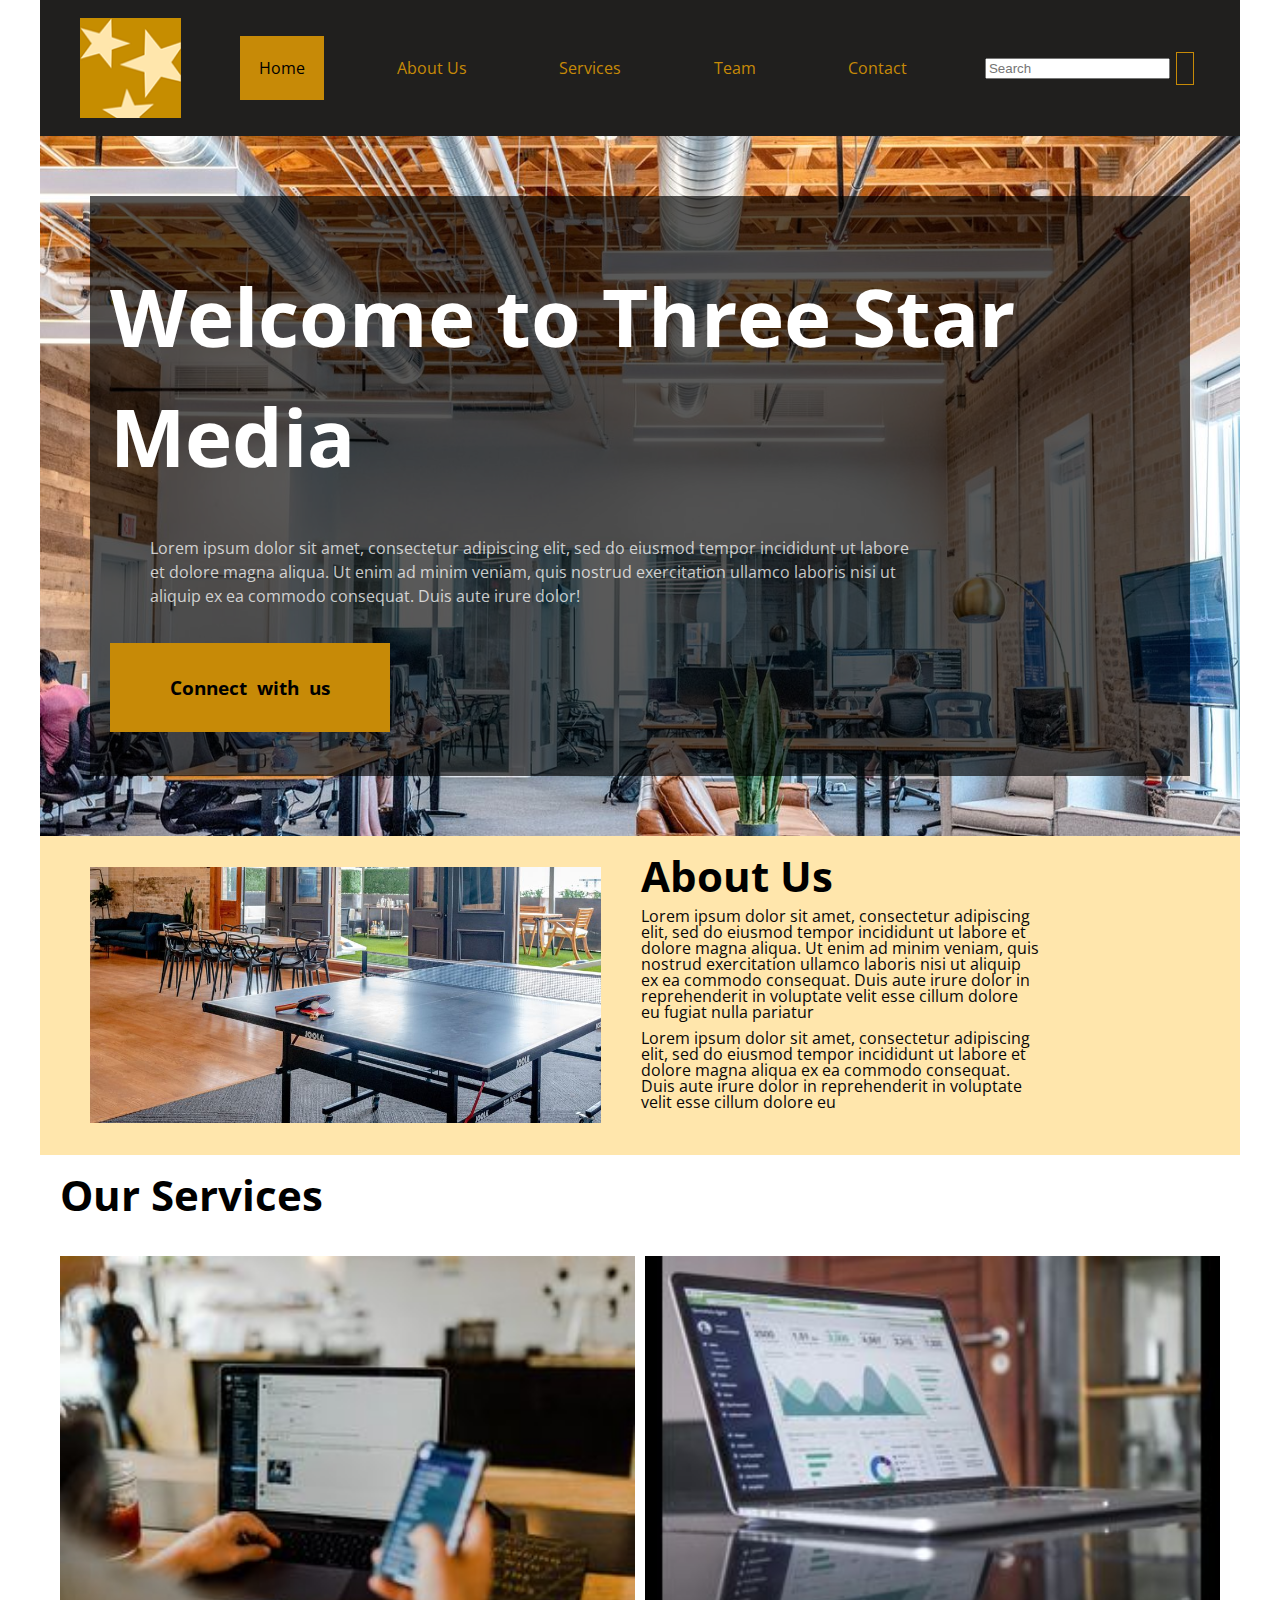
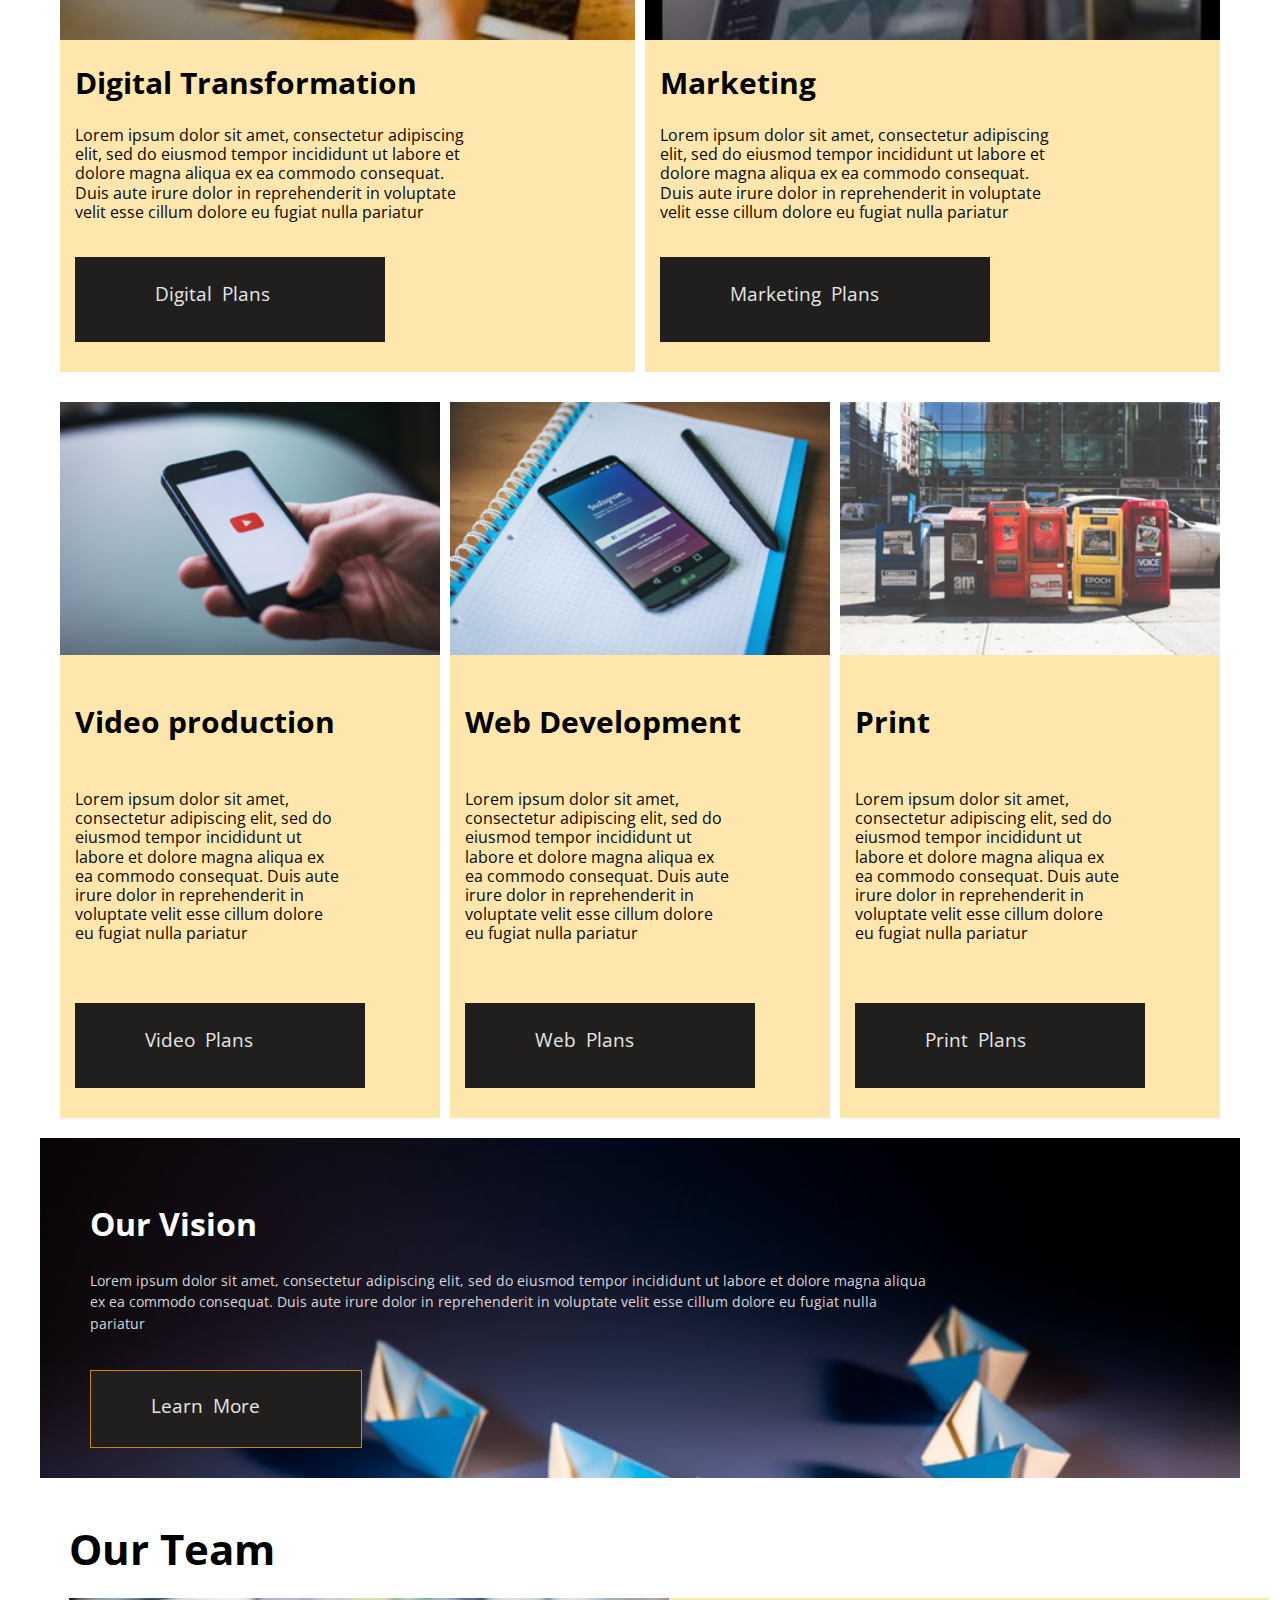
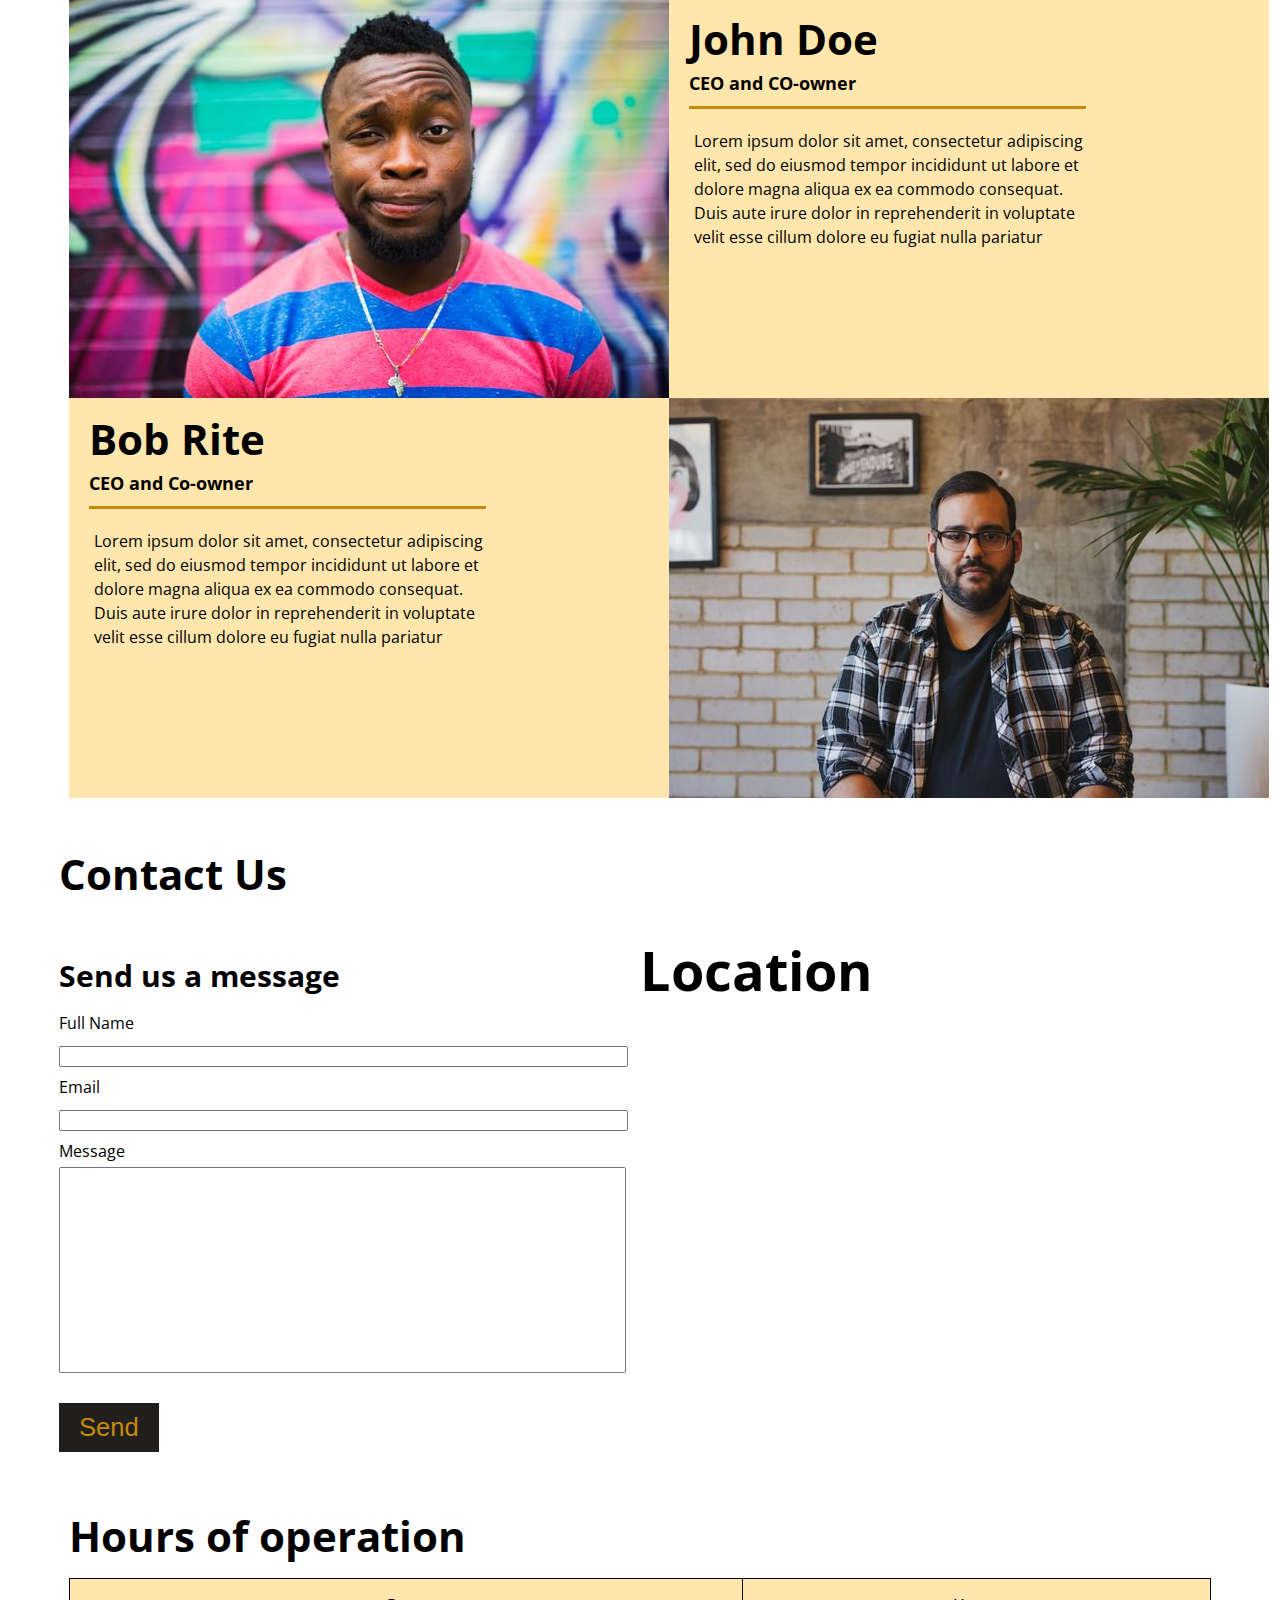
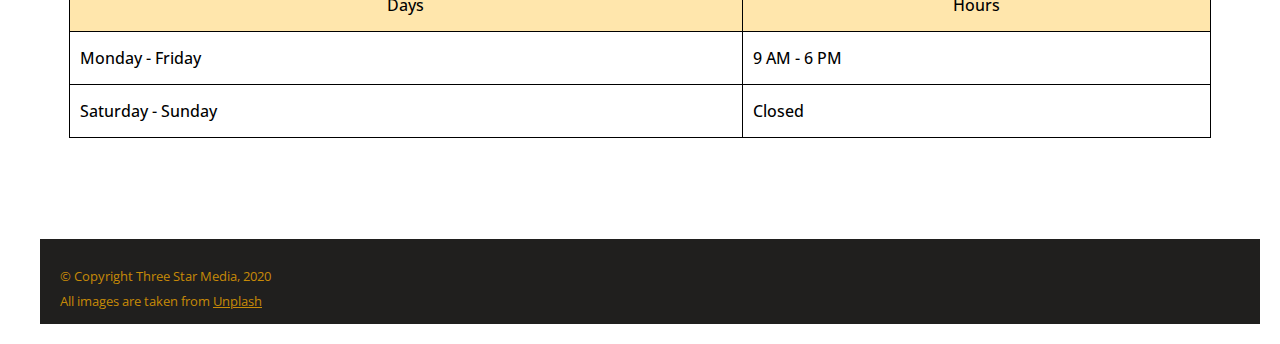
<file: final-project/index.html>
<!DOCTYPE html>
<html lang="zxx">

<head>
    <meta charset="UTF-8">
    <meta http-equiv="X-UA-Compatible" content="IE=edge">
    <meta name="viewport" content="width=device-width, initial-scale=1.0">
    <title>Star Media</title>

    <!-- font -->
    <link rel="preconnect" href="https://fonts.googleapis.com">
    <link rel="preconnect" href="https://fonts.gstatic.com" crossorigin>
    <link href="https://fonts.googleapis.com/css2?family=Open+Sans:ital,wght@0,300;0,400;0,700;1,300;1,400;1,700&display=swap" rel="stylesheet">
    
    <!-- icon fonts link -->
    <link rel="stylesheet" href="https://cdn.iconmonstr.com/1.3.0/css/iconmonstr-iconic-font.min.css
    ">    
    <link rel="stylesheet" href="css/main.css">
    
</head>

<body>
    <div class="container">
        <header class="nav">
            <nav class="main-nav">
                    <ul class="nav-list">
                        <li><div class="image"> <img src="images/logo.png" alt="StarMediaLogo" class="logo"> </div></li>
                        <li> <a href="index.html" class="current">Home</a></li>
                        <li> <a href="#"> About Us</a></li>
                        <li><a href="#"> Services</a></li>
                        <li><a href="#">Team</a></li>
                        <li><a href="#"> Contact</a></li>
                        <li>        
                            <form class= "search" action="search.html" method="get">
                   
                                <input type="text" id= "search" placeholder="Search" >
                                <button type="submit"><i class="im im-magnifier"></i></button>
                            </form>    
                        </li>
                    </ul>

                
            </nav>
        </header>
        <section class="Welcome">
            <div class="intro">
                <div class="box-intro">
                    <h1>
                        Welcome to Three Star Media
                    </h1>
                    <p>
                        Lorem ipsum dolor sit amet, consectetur adipiscing elit, sed do eiusmod tempor incididunt ut labore
                        et
                        dolore magna aliqua. Ut enim ad minim veniam, quis nostrud exercitation ullamco laboris nisi ut
                        aliquip
                        ex ea commodo consequat. Duis aute irure dolor!
                    </p>                    
                
                    <a href="#">Connect with us   <i class="im im-care-right"></i></a>
                </div>

                
               
            </div>
        </section>

        <section class="about-us">
            <div class="about">
                <img src="images/about-us.jpg" alt="about-us" class="about">
                <div class="about-content">
                    <h2>About Us</h2>
                    <p>
                        Lorem ipsum dolor sit amet, consectetur adipiscing elit, sed do eiusmod tempor incididunt ut labore
                        et
                        dolore magna aliqua. Ut enim ad minim veniam, quis nostrud exercitation ullamco laboris nisi ut
                        aliquip
                        ex ea commodo consequat. Duis aute irure dolor in reprehenderit in voluptate velit esse cillum
                        dolore eu
                        fugiat nulla pariatur
                    </p>
                    <p>
                        Lorem ipsum dolor sit amet, consectetur adipiscing elit, sed do eiusmod tempor incididunt ut labore
                        et
                        dolore magna aliqua ex ea commodo consequat. Duis aute irure dolor in reprehenderit in voluptate velit esse cillum
                        dolore eu
                    </p>                    
                </div>

            </div>
        </section>

        <section class="our_services">
            <h2 id="service">Our Services</h2>
            <div class="services">
                
                <div class="digital-services">
                    <img src="images/digital.jpg" alt="services" class="digital">
                    <h3>Digital Transformation</h3>
                    <p>
                        Lorem ipsum dolor sit amet, consectetur adipiscing elit, sed do eiusmod tempor incididunt ut
                        labore et
                        dolore magna aliqua ex ea commodo consequat. Duis aute irure dolor in reprehenderit in voluptate
                        velit esse cillum dolore eu
                        fugiat nulla pariatur
                    </p>
                    <a href="#">Digital Plans <i class="im im-care-right"></i></a>
                </div>

                <div class="marketing_services">
                    <img src="images/marketing.jpg" alt="marketing" class="marketing">
                    <h3>Marketing</h3>
                    <p>
                        Lorem ipsum dolor sit amet, consectetur adipiscing elit, sed do eiusmod tempor incididunt ut
                        labore et
                        dolore magna aliqua ex ea commodo consequat. Duis aute irure dolor in reprehenderit in voluptate
                        velit esse cillum dolore eu
                        fugiat nulla pariatur
                    </p>
                    <a href="#">Marketing Plans <i class="im im-care-right"></i></a>
                </div>
                <div class="video">
                    <img src="images/video.jpg" alt="video" class="video-production">
                    <h3>Video production</h3>
                    <p>
                        Lorem ipsum dolor sit amet, consectetur adipiscing elit, sed do eiusmod tempor incididunt ut
                        labore et
                        dolore magna aliqua ex ea commodo consequat. Duis aute irure dolor in reprehenderit in voluptate
                        velit esse cillum dolore eu
                        fugiat nulla pariatur
                    </p>
                    <a href="#">Video Plans <i class="im im-care-right"></i></a>
                </div>
                <div class="web">
                    <img src="images/web.jpg" alt="video" class="video-production">
                    <h3>Web Development</h3>
                    <p>
                        Lorem ipsum dolor sit amet, consectetur adipiscing elit, sed do eiusmod tempor incididunt ut
                        labore et
                        dolore magna aliqua ex ea commodo consequat. Duis aute irure dolor in reprehenderit in voluptate
                        velit esse cillum dolore eu
                        fugiat nulla pariatur
                    </p>
                    <a href="#">Web Plans <i class="im im-care-right"></i></a>
                </div>
                <div class="Print">
                    <img src="images/print.jpg" alt="print" class="print_plans">
                    <h3>Print</h3>
                    <p>
                        Lorem ipsum dolor sit amet, consectetur adipiscing elit, sed do eiusmod tempor incididunt ut
                        labore et
                        dolore magna aliqua ex ea commodo consequat. Duis aute irure dolor in reprehenderit in voluptate
                        velit esse cillum dolore eu
                        fugiat nulla pariatur
                    </p>
                    <a href="#">Print Plans <i class="im im-care-right"></i></a>
                </div>
            </div>
        </section>
        <section class="vision">
            <div class="our-vision">
                <h2>Our Vision</h2>
                <p>
                    Lorem ipsum dolor sit amet, consectetur adipiscing elit, sed do eiusmod tempor incididunt ut
                    labore et
                    dolore magna aliqua ex ea commodo consequat. Duis aute irure dolor in reprehenderit in voluptate
                    velit esse cillum dolore eu
                    fugiat nulla pariatur
                </p>
                <a href="#">Learn More <i class="im im-care-right"></i></a>
            </div>
        </section>

        <section class="our_team">

            
            <div class="team">
                
                <h2 id="team-head">Our Team</h2>    
                <img id="john-img" src="images/john.jpg"  alt="john">
                <div class="john">
                    <h2>John Doe</h2>
                    <h3>CEO and CO-owner</h3>
                    <p>
                        Lorem ipsum dolor sit amet, consectetur adipiscing elit, sed do eiusmod tempor incididunt ut
                        labore et
                        dolore magna aliqua ex ea commodo consequat. Duis aute irure dolor in reprehenderit in voluptate
                        velit esse cillum dolore eu
                        fugiat nulla pariatur
                    </p>

                </div>
                <img id="bob-img" src="images/bob.jpg" alt="bob">
                <div class="Bob">
                    <h2>Bob Rite</h2>
                    <h3>CEO and Co-owner</h3>
                    <p>
                        Lorem ipsum dolor sit amet, consectetur adipiscing elit, sed do eiusmod tempor incididunt ut
                        labore et
                        dolore magna aliqua ex ea commodo consequat. Duis aute irure dolor in reprehenderit in voluptate
                        velit esse cillum dolore eu
                        fugiat nulla pariatur
                    </p>
                </div>
            </div>

        </section>
        <section class="contact">
            
            <h2 id="contact-head">Contact Us</h2>
                
            <form action="get" class="contact-form">
                    <h3>Send us a message</h3>
                    <div>
                        <label for="fullname"> Full Name</label>
                        <input type="text" id="fullname" name="fullname">
                    </div>
                    <div>
                        <label for="youremail"> Email</label>
                        <input type="email" id="youremail" name="youremail" required>
                    </div>
                    <div>
                        <label for="message">Message</label>
                        <textarea id="message" name="message"></textarea>
                    </div>
                    <button type="button">Send</button>
                    </form>
                
            <div class="hours">
                <h2>Hours of operation</h2>
                <table>
                    <thead>
                        <tr>
                            <th>Days</th>
                            <th>Hours</th>
                        </tr> 
                    </thead>
                   
                    <tbody>
                        <tr>
                            <td>Monday - Friday</td>
                            <td>9 AM - 6 PM</td>
                        </tr>
                        <tr>
                            <td>Saturday - Sunday</td>
                            <td>Closed</td>
                        </tr>
                    </tbody>

                </table>
            </div>
            <div class="location">
                <h1>Location</h1>
                <iframe
                    src="https://www.google.com/maps/embed?pb=!1m14!1m8!1m3!1d11215.778950128877!2d-75.7549368!3d45.3499278!3m2!1i1024!2i768!4f13.1!3m3!1m2!1s0x0%3A0xc6cc467725843e2b!2sAlgonquin%20College%20Ottawa%20Campus!5e0!3m2!1sen!2sca!4v1628026125600!5m2!1sen!2sca"
                    width="600" height="450" style="border:0;" allowfullscreen="" loading="lazy"></iframe>
            </div>
        </section>

        <footer class="site-footer">
            <p>&copy; Copyright Three Star Media, 2020</p>
            <p>All images are taken from <a href="https://unsplash.com/" target="_blank">Unplash</a> </p>
        </footer>

    </div>
</body>
</file>
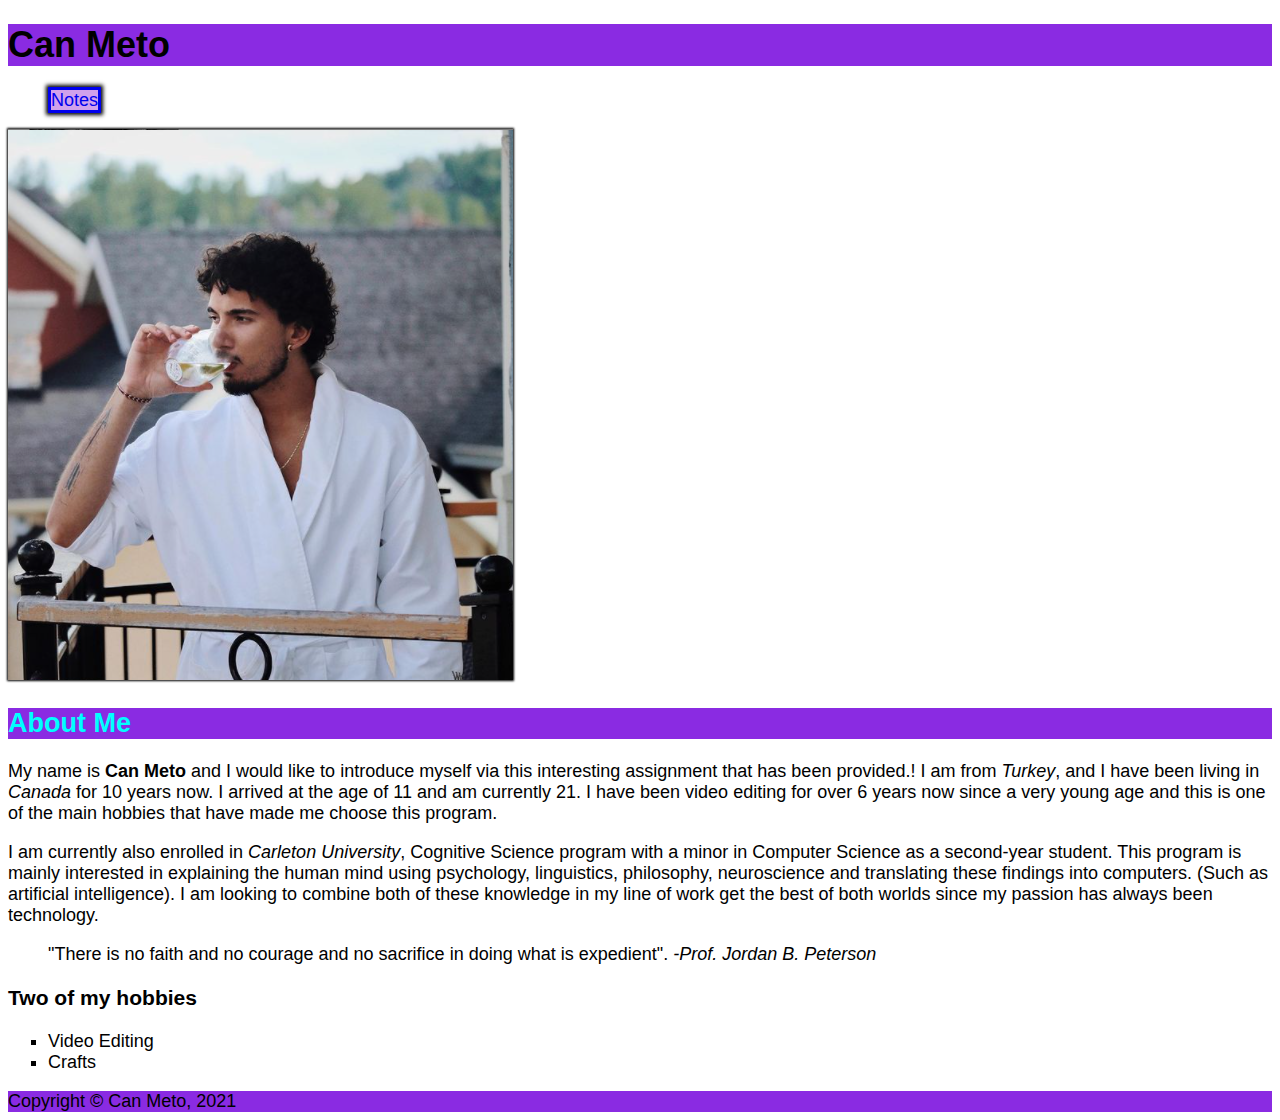
<file: html-assigment/index.html>
<!DOCTYPE html>
<html lang="en">

<head>
    <meta charset="utf-8">
    <title>Can Meto</title>
    <link rel="stylesheet" href="css/main.css">
</head>

<body>
    <header>
        <h1>Can Meto</h1>
    </header>
    <nav>
        <ul>
            <li> <a href = "notes.html">Notes </a> </li>            
        </ul>
    </nav> 

    <main>
        <article>
            
            <img id= my-image src = "images/meto.png" alt= "Meto On the Balcony">
            <h2 class="site-title"> About Me </h2>
            <p>
                My name is <b>Can Meto </b> and I would like to introduce myself via this interesting assignment that has been provided.! I am from
                <em>Turkey</em>, and I have been living in <em>Canada</em> for 10 years now. I arrived at the age of 11 and am currently
                21. I have been video editing for over 6 years now since a very young age and this is one of the main
                hobbies that have made me choose this program.
            </p>

            <p>

                I am currently also enrolled in <em>Carleton University</em>, Cognitive Science program with a minor in Computer
                Science as a second-year student. This program is mainly interested in explaining the human mind using
                psychology, linguistics, philosophy, neuroscience and translating these findings into computers. (Such
                as artificial intelligence). I am looking to combine both of these knowledge in my line of work get the
                best of both worlds since my passion has always been technology.
            </p>
               <blockquote>
                    "There is no faith and no courage and no sacrifice in doing what is expedient". <cite>-<abbr>Prof.</abbr> Jordan B. Peterson</cite>
                </blockquote> 
            
                
            
        </article>
        <article>
            <aside>
                <h3>Two of my hobbies</h3>
                <ul>
                    <li> Video Editing</li>
                    <li>Crafts</li>
                    
                </ul>
            </aside>
         </article>
    </main>   

    <footer>Copyright &copy; Can Meto, 2021</footer>

</body>

</html>
</file>
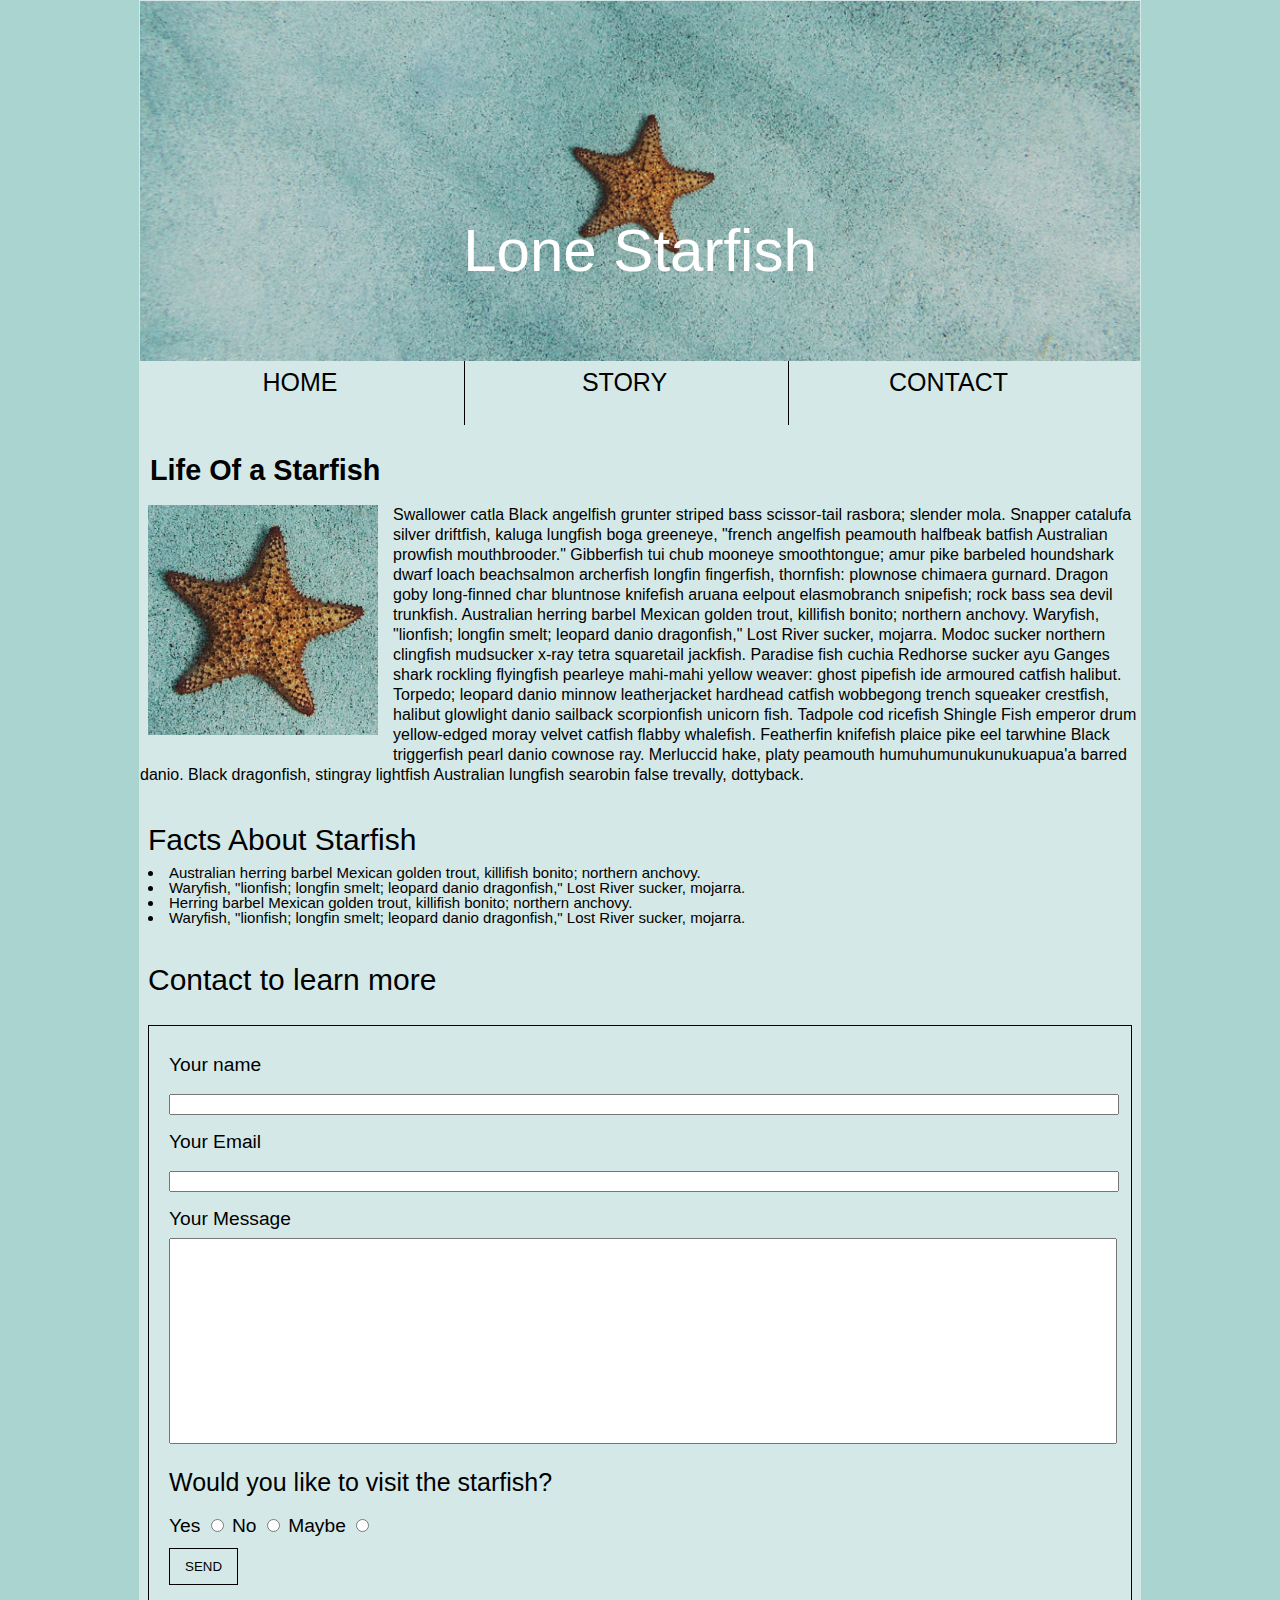
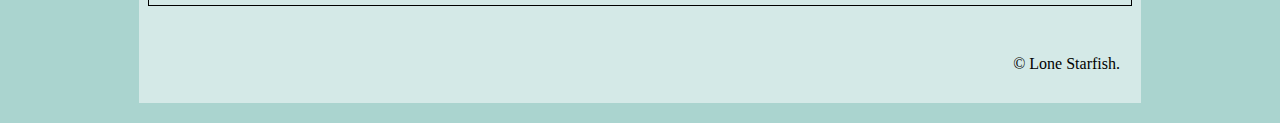
<file: midterm/index.html>
<!DOCTYPE html>
<html lang="en">

<head>
    <meta charset="utf-8">
    <title> Lone Starfish</title>
    <link rel="stylesheet" href="css/main.css">
</head>

<body>
    <!-- creates classes for both image and header to manipulate -->
    <div class="container">
        <header>
            <div class="image">
                <h1 class="header">Lone Starfish</h1>
            </div>

            <!-- Adding a navigation -->
            <nav>
                <ul>
                    <li> <a href="index.html">HOME </a> </li>
                    <li> <a href="story.html"> STORY </a> </li>
                    <li> <a href="contact.html"> CONTACT </a> </li>
                </ul>
            </nav>
        </header>


        <main>
            <article>
                <!-- creates classes for both the box and title to manipulate -->
                <h2 class="site-title"> Life Of a Starfish </h2>
                <div class="imagecontainer">
                    <img id=my-image src="images/lone-starfish.jpg" alt="tiny starfish">

                    <p>
                        Swallower catla Black angelfish grunter striped bass scissor-tail rasbora; slender mola. Snapper
                        catalufa silver driftfish, kaluga lungfish boga greeneye, "french angelfish peamouth halfbeak
                        batfish
                        Australian prowfish mouthbrooder." Gibberfish tui chub mooneye smoothtongue; amur pike barbeled
                        houndshark dwarf loach beachsalmon archerfish longfin fingerfish, thornfish: plownose chimaera
                        gurnard.
                        Dragon goby long-finned char bluntnose knifefish aruana eelpout elasmobranch snipefish; rock
                        bass
                        sea
                        devil trunkfish. Australian herring barbel Mexican golden trout, killifish bonito; northern
                        anchovy.
                        Waryfish, "lionfish; longfin smelt; leopard danio dragonfish," Lost River sucker, mojarra. Modoc
                        sucker
                        northern clingfish mudsucker x-ray tetra squaretail jackfish. Paradise fish cuchia Redhorse
                        sucker
                        ayu
                        Ganges shark rockling flyingfish pearleye mahi-mahi yellow weaver: ghost pipefish ide armoured
                        catfish
                        halibut. Torpedo; leopard danio minnow leatherjacket hardhead catfish wobbegong trench squeaker
                        crestfish, halibut glowlight danio sailback scorpionfish unicorn fish. Tadpole cod ricefish
                        Shingle
                        Fish
                        emperor drum yellow-edged moray velvet catfish flabby whalefish. Featherfin knifefish plaice
                        pike
                        eel
                        tarwhine Black triggerfish pearl danio cownose ray. Merluccid hake, platy peamouth
                        humuhumunukunukuapua'a barred danio. Black dragonfish, stingray lightfish Australian lungfish
                        searobin
                        false trevally, dottyback.
                    </p>
                </div>
            </article>
            <article>
                <h3>Facts About Starfish</h3>
                <aside>
                    <!-- creates an unordered list -->
                    <ul>
                        <li>Australian herring barbel Mexican golden trout, killifish bonito; northern anchovy. </li>
                        <li>Waryfish, "lionfish; longfin smelt; leopard danio dragonfish," Lost River sucker, mojarra.
                        </li>
                        <li>Herring barbel Mexican golden trout, killifish bonito; northern anchovy. </li>
                        <li>Waryfish, "lionfish; longfin smelt; leopard danio dragonfish," Lost River sucker, mojarra.
                        </li>
                    </ul>
                </aside>
            </article>

            <section>
                <!-- makes a container for the contact form -->
                <h3>Contact to learn more</h3>
                <div class="inputcontainer">

                    <!-- crates  -->
                    <div>
                        <label for="fullname"> Your name</label>
                        <input type="text" id="fullname" name="fullname">
                    </div>
                    <div>
                        <label for="youremail"> Your Email</label>
                        <input type="email" id="youremail" name="youremail" required>
                    </div>
                    <div>
                        <label for="message">Your Message</label>
                        <textarea id="message" name="message"></textarea>
                    </div>
                    <div>
                        <!-- adds radio type input -->
                        <h4>Would you like to visit the starfish?</h4>
                        <label for="yes">Yes</label>
                        <input type="radio" id="yes" name="past" value="yes">
                        <label for="no">No</label>
                        <input type="radio" id="no" name="past" value="no">
                        <label for="maybe">Maybe</label>
                        <input type="radio" id="maybe" name="past" value="maybe">
                    </div>
                    <button type="submit">SEND</button>

                </div>
            </section>


        </main>

        <footer> &copy; Lone Starfish. </footer>
    </div>
</body>

</html>
</file>
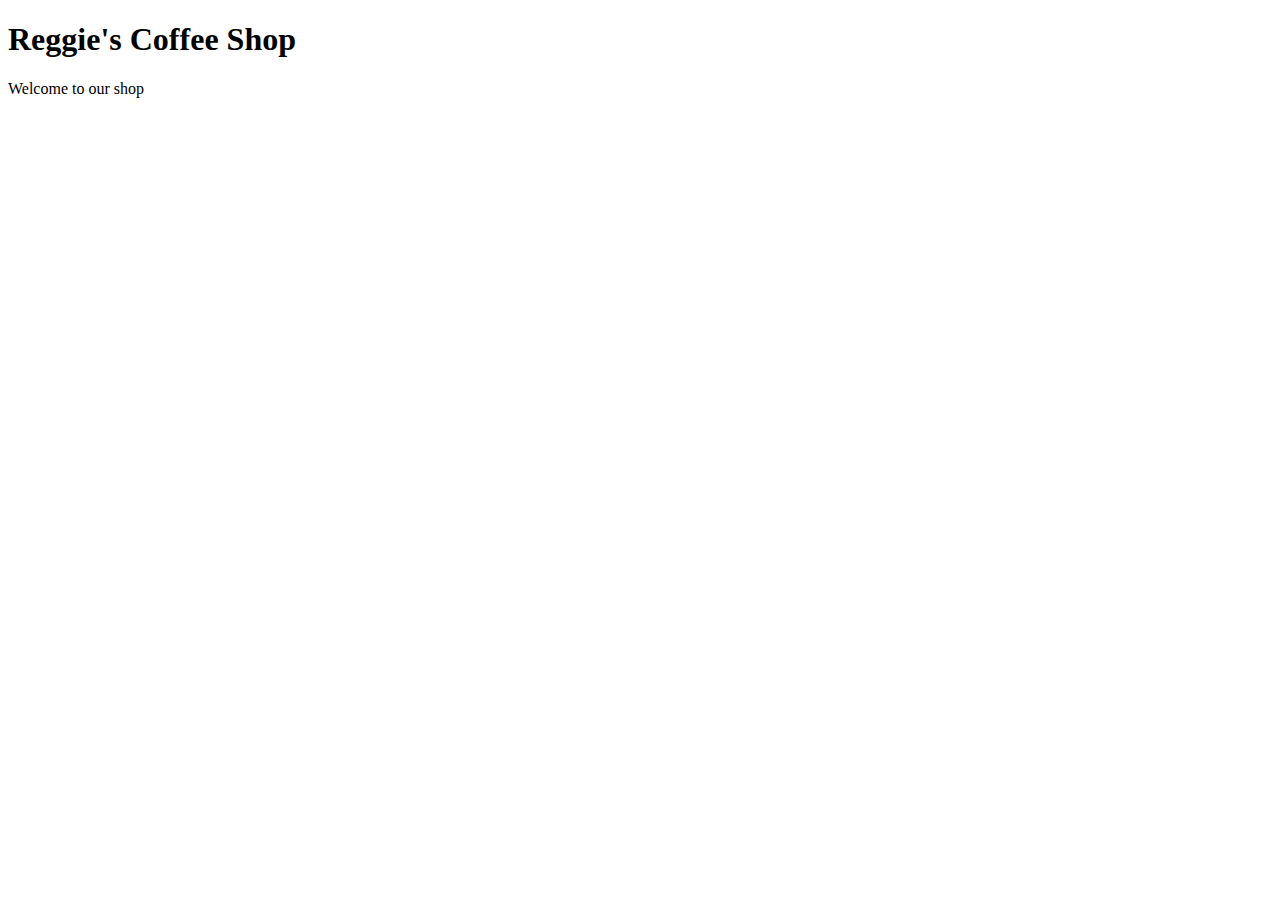
<file: week2/index.html>
<!DOCTYPE html>
<html>
    <head>
        <meta charset="uft-8">
        <title> Reggie's Coffee Shop - Home</title>
    </head>
    <body>
        <h1> Reggie's Coffee Shop</h1>
        Welcome to our shop 
    </body>
</html>
</file>
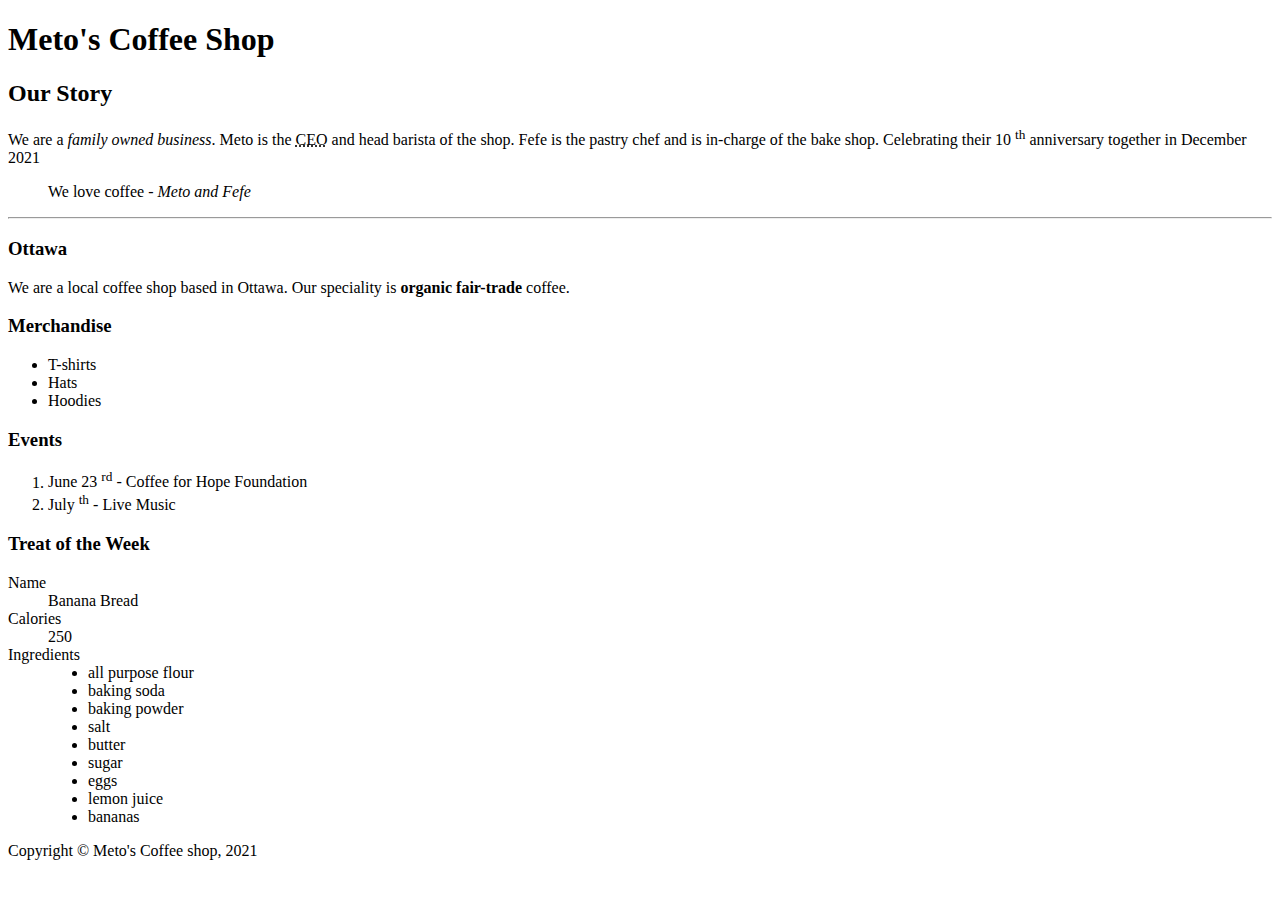
<file: week3/index.html>
<!DOCTYPE html>
<html lang="en">

<head>
    <meta charset="uft-8">
    <title> Meto's Coffee Shop - Home</title>
</head>

<body>
    <!-- This is a HTML comment
         ctrl / to add comment
         tagname + tab to complete the tag
         command + right arrow to go to end of line
         shift + right left arrow key to select characters
        ctrl z to clean
        -->
    <header>
        <h1>Meto's Coffee Shop</h1>
    </header>
    <!-- Main content of the page -->
    <main>
        <article>
            <h2>Our Story</h2>
            <p>
                We are a <em>family owned business</em>. Meto is the <abbr title="Chief Executive Officer">CEO</abbr>
                and head barista of the shop. Fefe is the pastry chef and is in-charge of the bake shop. Celebrating
                their 10 <sup>th</sup> anniversary together in December 2021
            </p>
            <blockquote>
                We love coffee <cite>- Meto and Fefe</cite>
            </blockquote>
            <hr>

            <section>
                <h3>Ottawa</h3>
                <p>
                    We are a local coffee shop based in Ottawa. Our speciality is <b>organic fair-trade</b> coffee.
                </p>
            </section>
            <article>
                <aside>
                    <h3>Merchandise</h3>
                    <!-- Adding unordered list for merchandise -->
                    <ul>
                        <li> T-shirts</li>
                        <li>Hats</li>
                        <li> Hoodies</li>
                    </ul>
                </aside>
                <!-- Adding section for the ordered list -->
                <section>
                    <h3>Events</h3>
                    <ol>
                        <li>June 23 <sup>rd</sup> - Coffee for Hope Foundation </li>
                        <li>July <sup>th</sup> - Live Music</li>
                    </ol>
                </section>
                <!-- Adding section for the description list -->
                <section>
                    <h3>Treat of the Week</h3>
                    <dl>
                        <dt>Name</dt>
                        <dd>Banana Bread</dd>
                        <dt>Calories</dt>
                        <dd>250</dd>
                        <dt>Ingredients</dt>
                        <dd>
                            <ul>
                                <li>all purpose flour </li>
                                <li>baking soda</li>
                                <li>baking powder</li>
                                <li>salt</li>
                                <li>butter</li>
                                <li>sugar</li>
                                <li>eggs</li>
                                <li>lemon juice</li>
                                <li>bananas</li>
                            </ul>
                        </dd>
                    </dl>

                </section>
    </main>
    <!-- Site footer -->
    <footer>Copyright &copy; Meto's Coffee shop, 2021</footer>




</body>

</html>
</file>
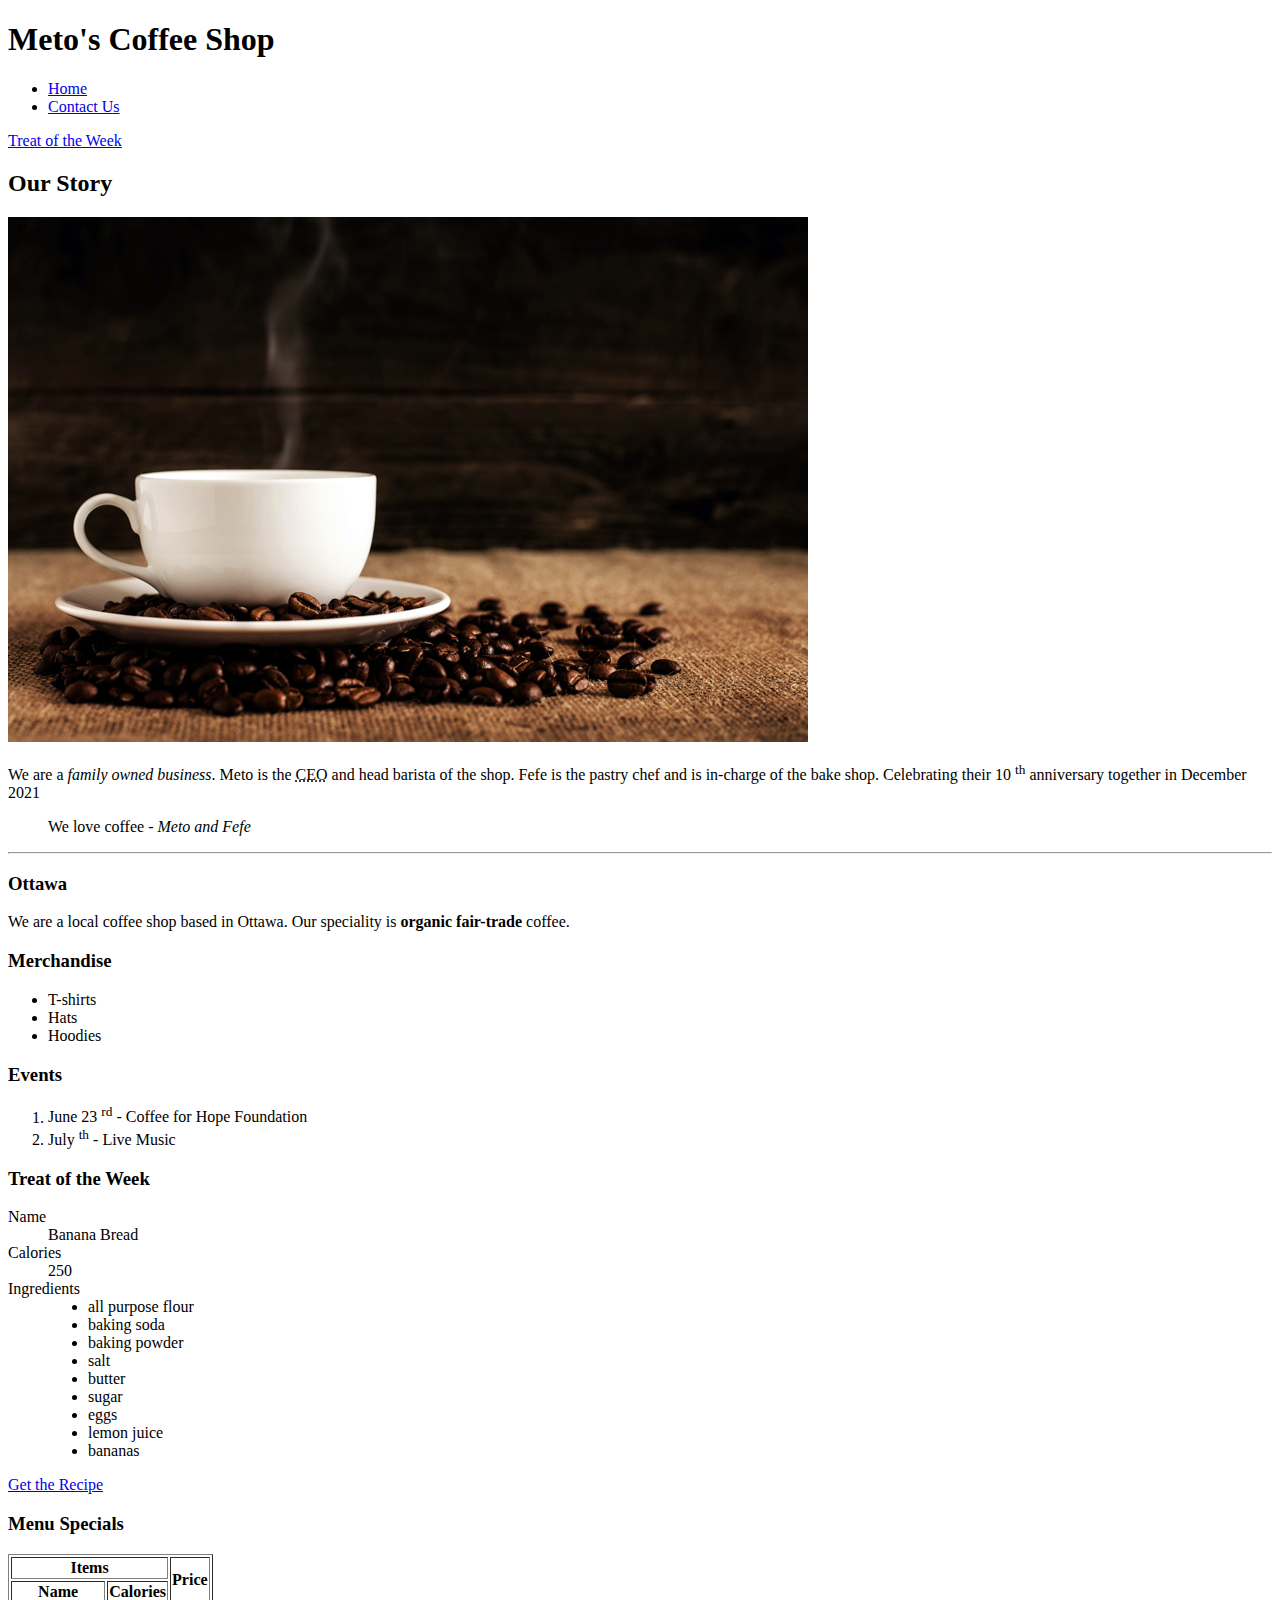
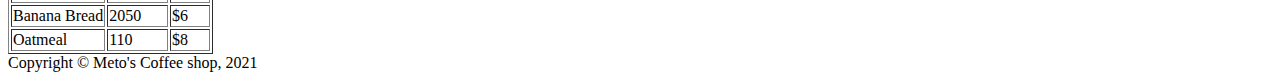
<file: week4/index.html>
<!DOCTYPE html>
<html lang="en">

<head>
    <meta charset="uft-8">
    <title> Meto's Coffee Shop - Home</title>
</head>

<body>
    <!-- This is a HTML comment
        ctrl / to add comment
        tagname + tab to complete the tag
        command + right arrow to go to end of line
        shift + right left arrow key to select characters
        ctrl z to clean
    -->
    <header>
        <h1>Meto's Coffee Shop</h1>
        <!-- Adding a navigation -->
        <nav>
            <ul>
                <li> <a href = "index.html">Home </a> </li>            
                <li> <a href= "contact.html"> Contact Us </a>  </li> 
            </ul>
        </nav> 
       
    </header>
    <!-- Main content of the page -->
    <main>
        <!-- Adding on page link -->
        <a href="#treatofweek"> Treat of the Week</a>
        <article>
            <h2>Our Story</h2>
            <!-- Adding Image -->
            <img src = "images/coffee-shop.jpg" alt= "coffee cup on pile of coffee beans">

            <p>
                We are a <em>family owned business</em>. Meto is the <abbr title="Chief Executive Officer">CEO</abbr>
                and head barista of the shop. Fefe is the pastry chef and is in-charge of the bake shop. Celebrating
                their 10 <sup>th</sup> anniversary together in December 2021
            </p>
            <blockquote>
                We love coffee <cite>- Meto and Fefe</cite>
            </blockquote>
            <hr>

            <section>
                <h3>Ottawa</h3>
                <p>
                    We are a local coffee shop based in Ottawa. Our speciality is <b>organic fair-trade</b> coffee.
                </p>
            </section>
            <article>
                <aside>
                    <h3>Merchandise</h3>
                    <!-- Adding unordered list for merchandise -->
                    <ul>
                        <li> T-shirts</li>
                        <li>Hats</li>
                        <li> Hoodies</li>
                    </ul>
                </aside>
                <!-- Adding section for the ordered list -->
                <section>
                    <h3>Events</h3>
                    <ol>
                        <li>June 23 <sup>rd</sup> - Coffee for Hope Foundation </li>
                        <li>July <sup>th</sup> - Live Music</li>
                    </ol>
                </section>
                <!-- Adding section for the description list -->
                <section id= "treatofweek">
                    <h3>Treat of the Week</h3>
                    <dl>
                        <dt>Name</dt>
                        <dd>Banana Bread</dd>
                        <dt>Calories</dt>
                        <dd>250</dd>
                        <dt>Ingredients</dt>
                        <dd>
                            <ul>
                                <li>all purpose flour </li>
                                <li>baking soda</li>
                                <li>baking powder</li>
                                <li>salt</li>
                                <li>butter</li>
                                <li>sugar</li>
                                <li>eggs</li>
                                <li>lemon juice</li>
                                <li>bananas</li>
                            </ul>
                        </dd>
                    </dl>
                    <!-- Adding external Link -->
                    <a href="https://www.yummly.com/recipe/Banana-Bread-1033797?prm-v1
                    " target="_blank">Get the Recipe</a>

                </section>
                <!-- Adding section for menu -->
                <section>
                    <h3> Menu Specials</h3>
                    <table border>
                        <thead>
                            <tr>
                                <th colspan = "2">Items</th>
                                <th rowspan="2">Price</th>
                            </tr>
                            <tr>
                                <th>Name</th>
                                <th>Calories</th>
                            </tr>
                        </thead>   
                        <tbody>
                            <tr>
                                <td> Banana Bread</td>
                                <td>2050</td>
                                <td>&dollar;6</td>
                            </tr>
                            <tr>
                                <td> Oatmeal</td>
                                <td>110</td>
                                <td>&dollar;8</td>
                            </tr>
                        </tbody>      
                    </table>
                </section>
    </main>
    <!-- Site footer -->
    <footer>Copyright &copy; Meto's Coffee shop, 2021</footer>




</body>

</html>
</file>
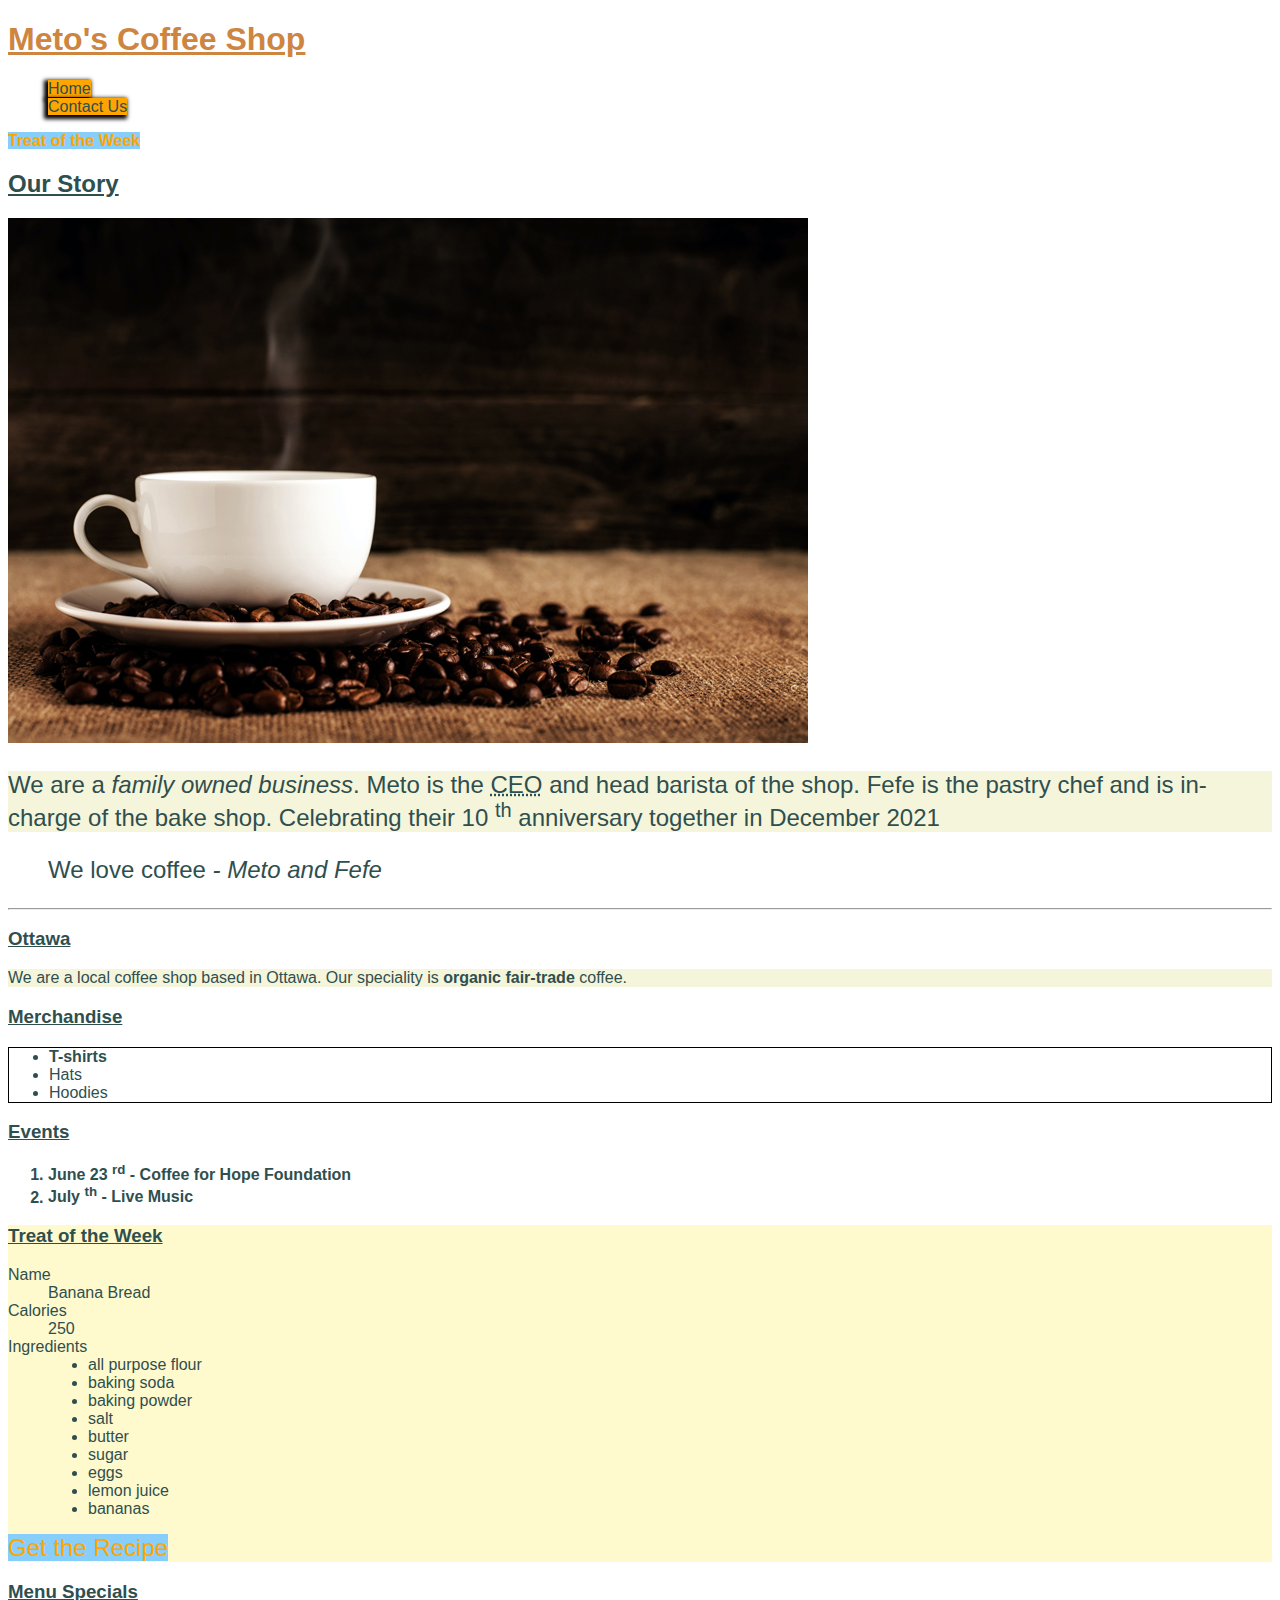
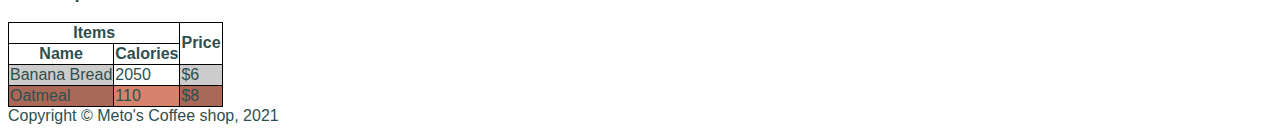
<file: week5/index.html>
<!DOCTYPE html>
<html lang="en">

<head>
    <meta charset="uft-8">
    <title> Meto's Coffee Shop - Home</title>
    <link rel="stylesheet" href="css/main.css">
</head>

<body>
    <!-- This is a HTML comment
        ctrl / to add comment
        tagname + tab to complete the tag
        command + right arrow to go to end of line
        shift + right left arrow key to select characters
        ctrl z to clean
    -->
    
    <header>
        <h1>Meto's Coffee Shop</h1>
        <!-- Adding a navigation -->
        <nav>
            <ul>
                <li> <a href = "index.html">Home </a> </li>            
                <li> <a href= "contact.html"> Contact Us </a>  </li> 
            </ul>
        </nav> 
       
    </header>
    <!-- Main content of the page -->
    <main>
        <!-- Adding on page link -->
        <a href="#treatofweek" class="orange-link"> Treat of the Week</a>
        <article>
            <h2>Our Story</h2>
            <!-- Adding Image -->
            <img src = "images/coffee-shop.jpg" alt= "coffee cup on pile of coffee beans">

            <p>
                We are a <em>family owned business</em>. Meto is the <abbr title="Chief Executive Officer">CEO</abbr>
                and head barista of the shop. Fefe is the pastry chef and is in-charge of the bake shop. Celebrating
                their 10 <sup>th</sup> anniversary together in December 2021
            </p>
            <blockquote class="large-text">
                We love coffee <cite>- Meto and Fefe</cite>
            </blockquote>
            <hr>

            <section>
                <h3>Ottawa</h3>
                <p>
                    We are a local coffee shop based in Ottawa. Our speciality is <b>organic fair-trade</b> coffee.
                </p>
            </section>
            <article>
                <aside>
                    <h3>Merchandise</h3>
                    <!-- Adding unordered list for merchandise -->
                    <ul>
                        <li> T-shirts</li>
                        <li>Hats</li>
                        <li> Hoodies</li>
                    </ul>
                </aside>
                <!-- Adding section for the ordered list -->
                <section>
                    <h3>Events</h3>
                    <ol>
                        <li>June 23 <sup>rd</sup> - Coffee for Hope Foundation </li>
                        <li>July <sup>th</sup> - Live Music</li>
                    </ol>
                </section>
                <!-- Adding section for the description list -->
                <section id= "treatofweek">
                    <h3>Treat of the Week</h3>
                    <dl>
                        <dt>Name</dt>
                        <dd>Banana Bread</dd>
                        <dt>Calories</dt>
                        <dd>250</dd>
                        <dt>Ingredients</dt>
                        <dd>
                            <ul>
                                <li>all purpose flour </li>
                                <li>baking soda</li>
                                <li>baking powder</li>
                                <li>salt</li>
                                <li>butter</li>
                                <li>sugar</li>
                                <li>eggs</li>
                                <li>lemon juice</li>
                                <li>bananas</li>
                            </ul>
                        </dd>
                    </dl>
                    <!-- Adding external Link -->
                    <a href="https://www.yummly.com/recipe/Banana-Bread-1033797?prm-v1
                    " target="_blank" class="orange-link large-text">Get the Recipe</a>

                </section>
                <!-- Adding section for menu -->
                <section>
                    <h3> Menu Specials</h3>
                    <table >
                        <thead>
                            <tr>
                                <th colspan = "2">Items</th>
                                <th rowspan="2">Price</th>
                            </tr>
                            <tr>
                                <th>Name</th>
                                <th>Calories</th>
                            </tr>
                        </thead>   
                        <tbody>
                            <tr>
                                <td> Banana Bread</td>
                                <td>2050</td>
                                <td>&dollar;6</td>
                            </tr>
                            <tr>
                                <td> Oatmeal</td>
                                <td>110</td>
                                <td>&dollar;8</td>
                            </tr>
                        </tbody>      
                    </table>
                </section>
    </main>
    <!-- Site footer -->
    <footer>Copyright &copy; Meto's Coffee shop, 2021</footer>




</body>

</html>
</file>
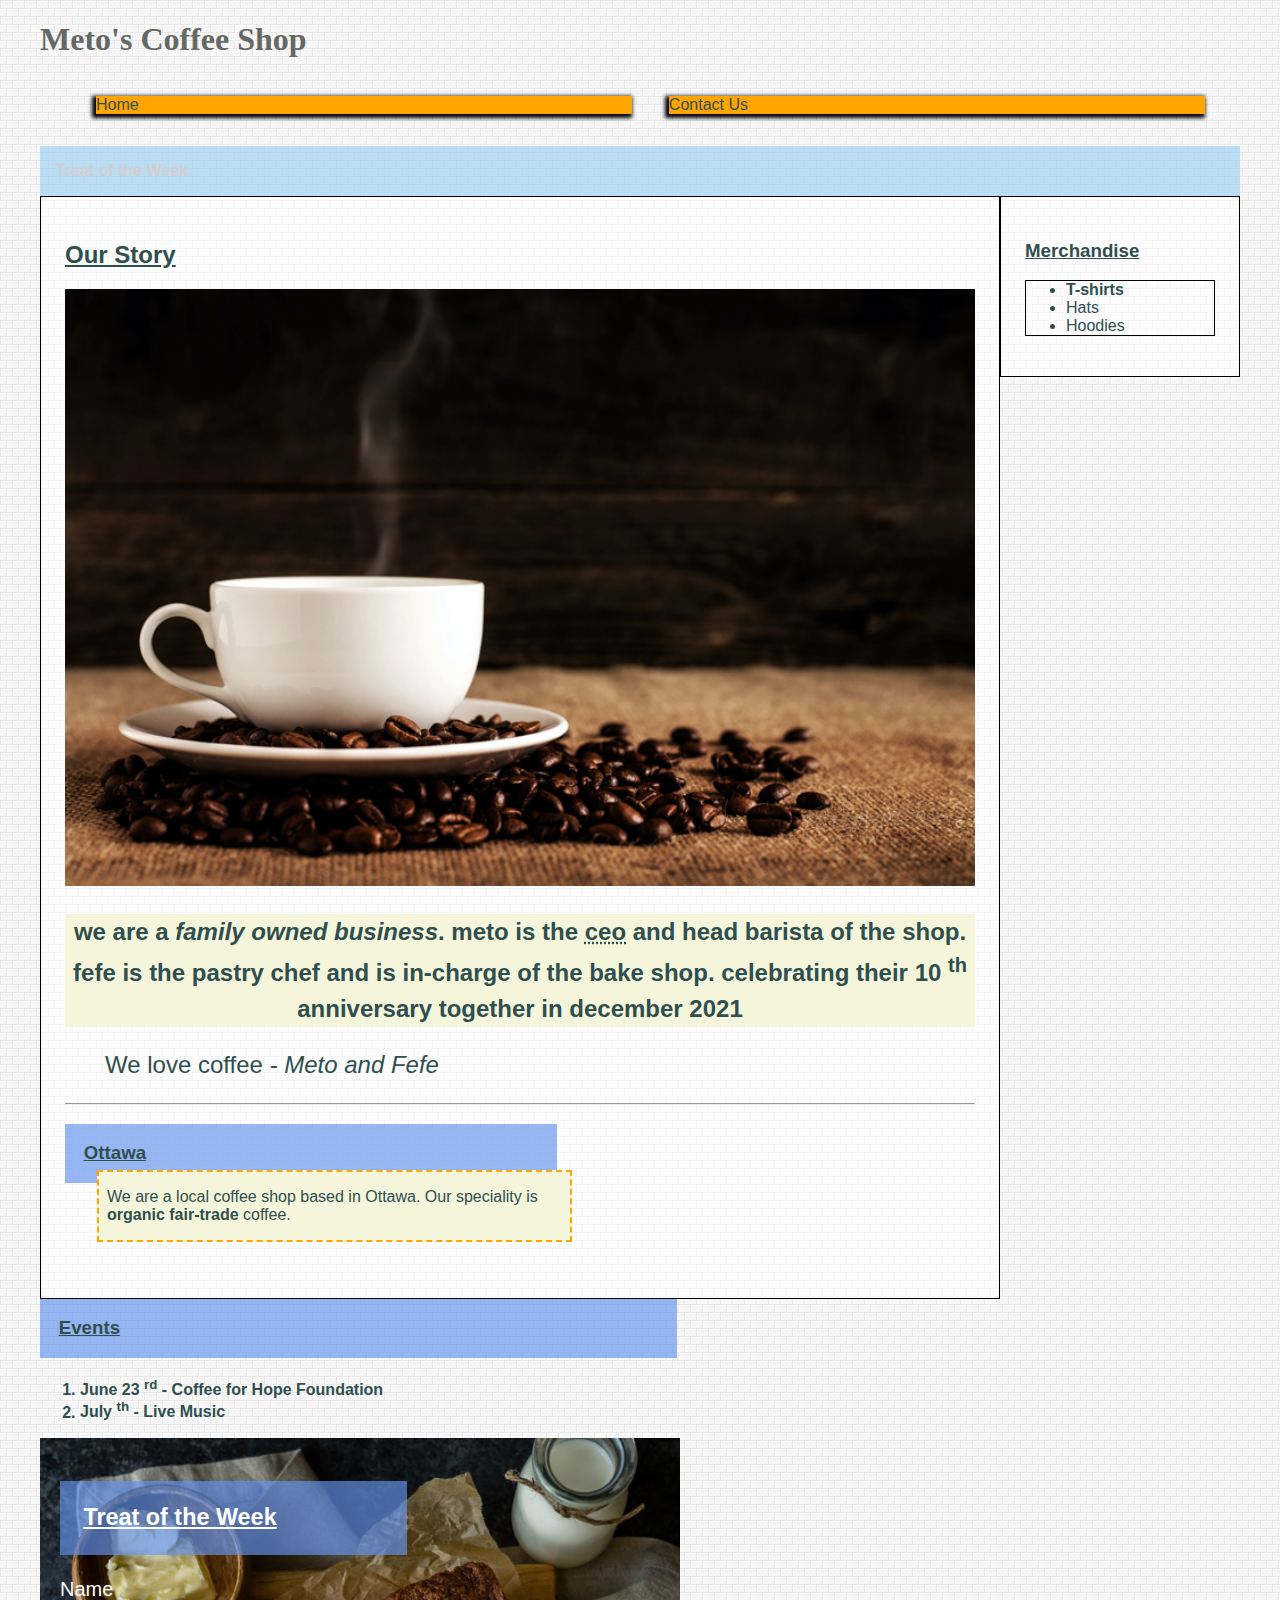
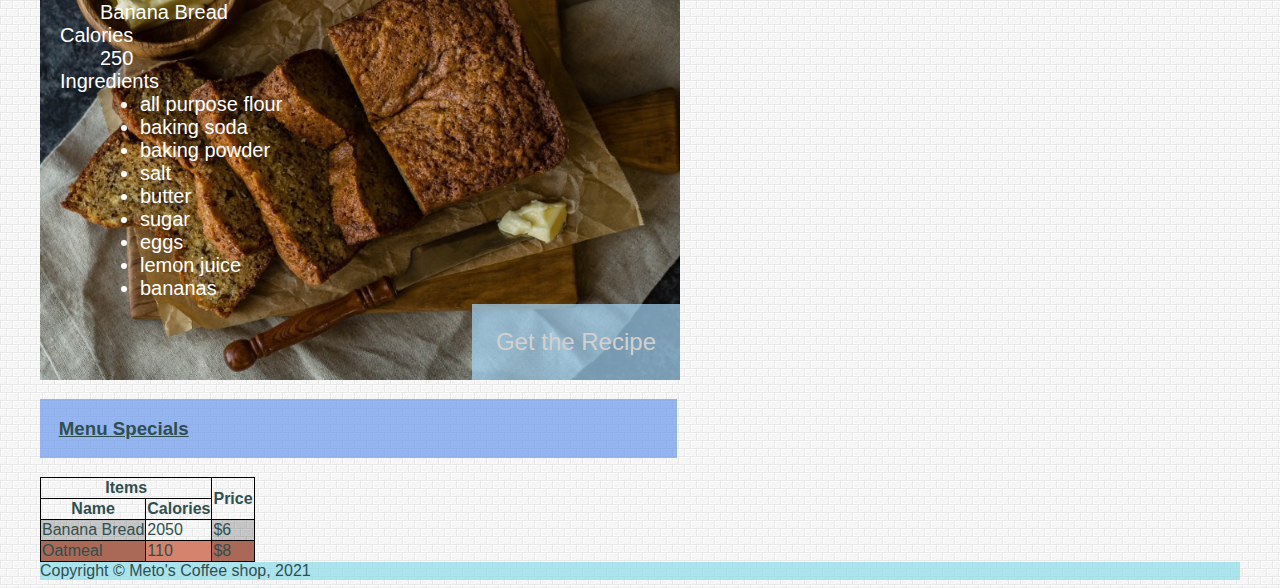
<file: week7/index.html>
<!DOCTYPE html>
<html lang="en">

<head>
    <meta charset="uft-8">
    <title> Meto's Coffee Shop - Home</title>
    <link rel="stylesheet" href="css/main.css">
</head>

<body>
    <div class="container">
        <!-- This is a HTML comment
        ctrl / to add comment
        tagname + tab to complete the tag
        command + right arrow to go to end of line
        shift + right left arrow key to select characters
        ctrl z to clean
    -->

        <header>
            <h1>Meto's Coffee Shop</h1>
            <!-- Adding a navigation -->
            <nav>
                <ul>
                    <li> <a href="index.html">Home </a> </li>
                    <li> <a href="contact.html"> Contact Us </a> </li>
                </ul>
            </nav>

        </header>
        <!-- Main content of the page -->
        <main>
            <!-- Adding on page link -->
            <a href="#treatofweek" class="orange-link"> Treat of the Week</a>
            <article>
                <h2>Our Story</h2>
                <!-- Adding Image -->
                <img src="images/coffee-shop.jpg" alt="coffee cup on pile of coffee beans">

                <p>
                    We are a <em>family owned business</em>. Meto is the <abbr
                        title="Chief Executive Officer">CEO</abbr>
                    and head barista of the shop. Fefe is the pastry chef and is in-charge of the bake shop. Celebrating
                    their 10 <sup>th</sup> anniversary together in December 2021
                </p>
                <blockquote class="large-text">
                    We love coffee <cite>- Meto and Fefe</cite>
                </blockquote>
                <hr>

                <section>
                    <h3>Ottawa</h3>
                    <p>
                        We are a local coffee shop based in Ottawa. Our speciality is <b>organic fair-trade</b> coffee.
                    </p>
                </section>
                </article>
                
                    <aside>
                        <h3>Merchandise</h3>
                        <!-- Adding unordered list for merchandise -->
                        <ul>
                            <li> T-shirts</li>
                            <li>Hats</li>
                            <li> Hoodies</li>
                        </ul>
                    </aside>
                    <!-- Adding section for the ordered list -->
                    <section>
                        <h3>Events</h3>
                        <ol>
                            <li>June 23 <sup>rd</sup> - Coffee for Hope Foundation </li>
                            <li>July <sup>th</sup> - Live Music</li>
                        </ol>
                    </section>
                    <!-- Adding section for the description list -->
                    <section id="treatofweek">
                        <h3>Treat of the Week</h3>
                        <dl>
                            <dt>Name</dt>
                            <dd>Banana Bread</dd>
                            <dt>Calories</dt>
                            <dd>250</dd>
                            <dt>Ingredients</dt>
                            <dd>
                                <ul>
                                    <li>all purpose flour </li>
                                    <li>baking soda</li>
                                    <li>baking powder</li>
                                    <li>salt</li>
                                    <li>butter</li>
                                    <li>sugar</li>
                                    <li>eggs</li>
                                    <li>lemon juice</li>
                                    <li>bananas</li>
                                </ul>
                            </dd>
                        </dl>
                        <!-- Adding external Link -->
                        <a href="https://www.yummly.com/recipe/Banana-Bread-1033797?prm-v1
                    " target="_blank" class="orange-link large-text">Get the Recipe</a>

                    </section>
                    <!-- Adding section for menu -->
                    <section>
                        <h3> Menu Specials</h3>
                        <table>
                            <thead>
                                <tr>
                                    <th colspan="2">Items</th>
                                    <th rowspan="2">Price</th>
                                </tr>
                                <tr>
                                    <th>Name</th>
                                    <th>Calories</th>
                                </tr>
                            </thead>
                            <tbody>
                                <tr>
                                    <td> Banana Bread</td>
                                    <td>2050</td>
                                    <td>&dollar;6</td>
                                </tr>
                                <tr>
                                    <td> Oatmeal</td>
                                    <td>110</td>
                                    <td>&dollar;8</td>
                                </tr>
                            </tbody>
                        </table>
                    </section>
        </main>
        <!-- Site footer -->
        <footer>Copyright &copy; Meto's Coffee shop, 2021</footer>



    </div>
</body>

</html>
</file>
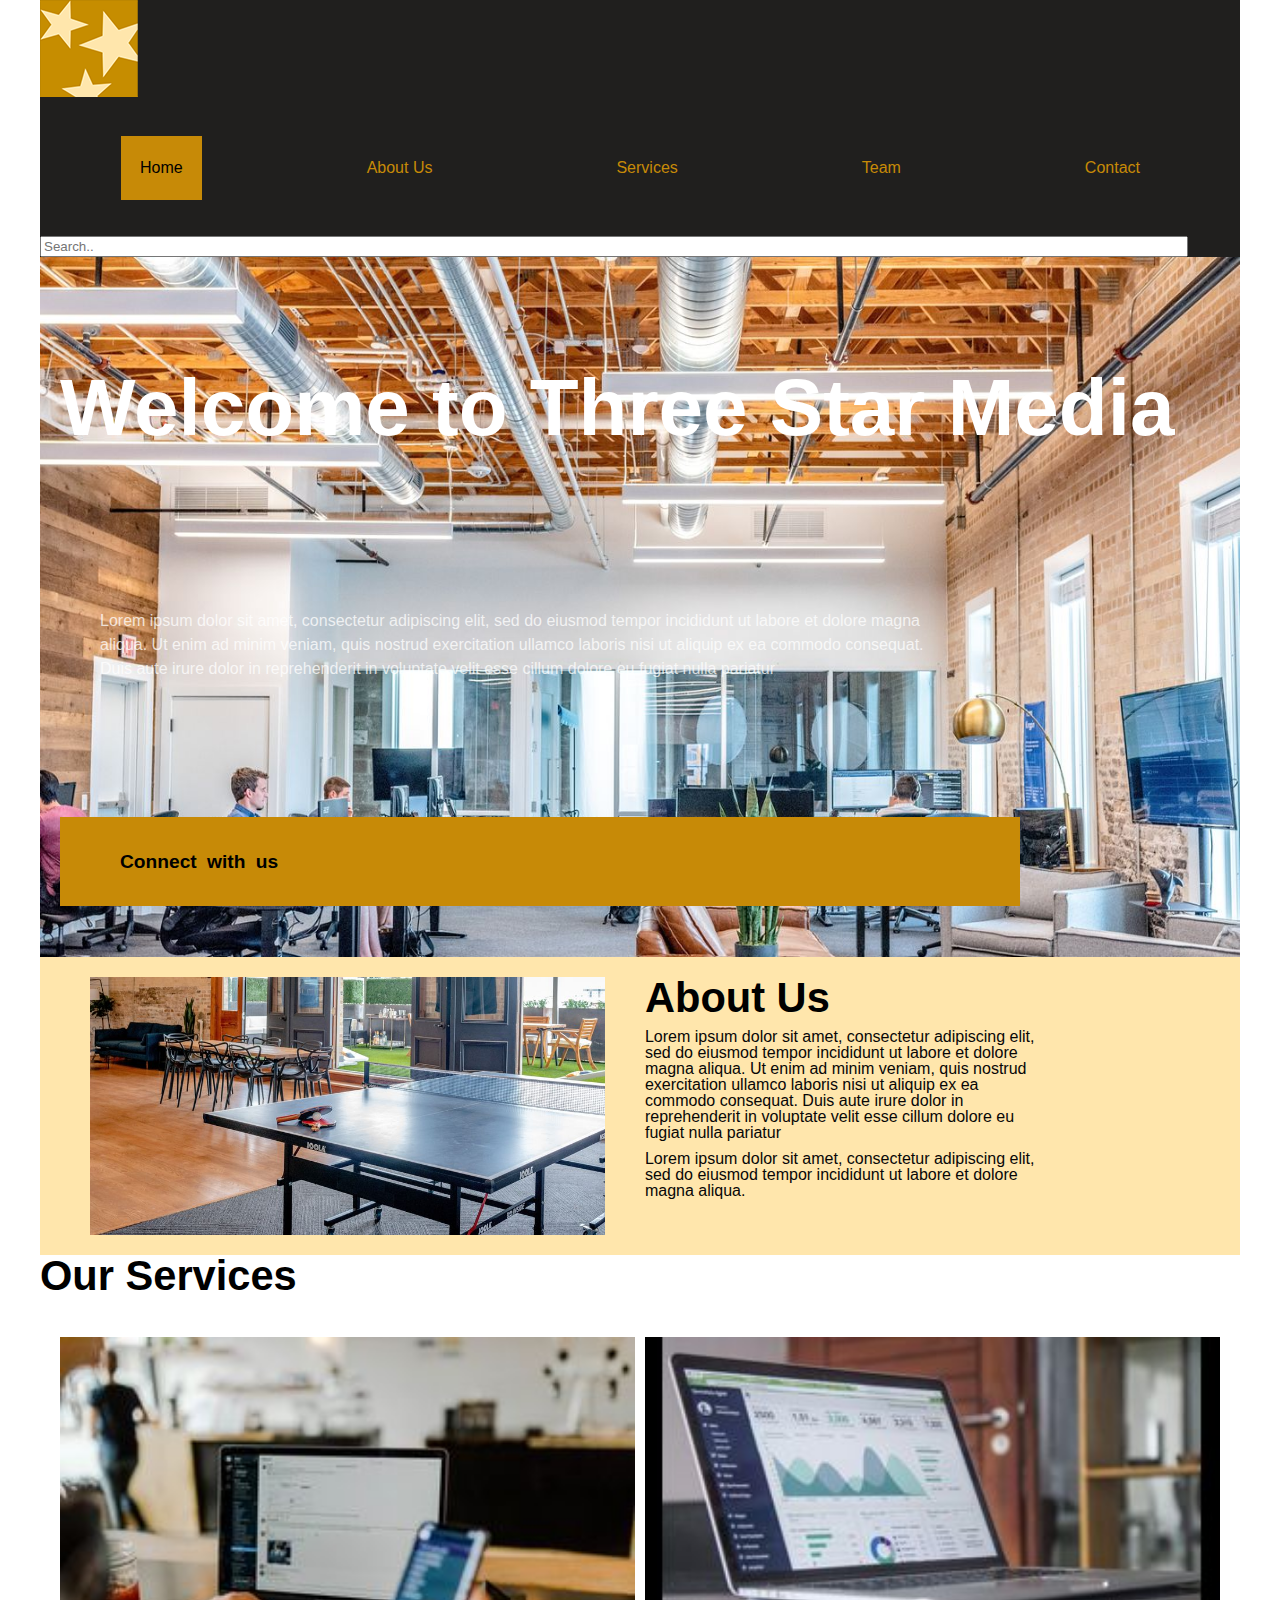
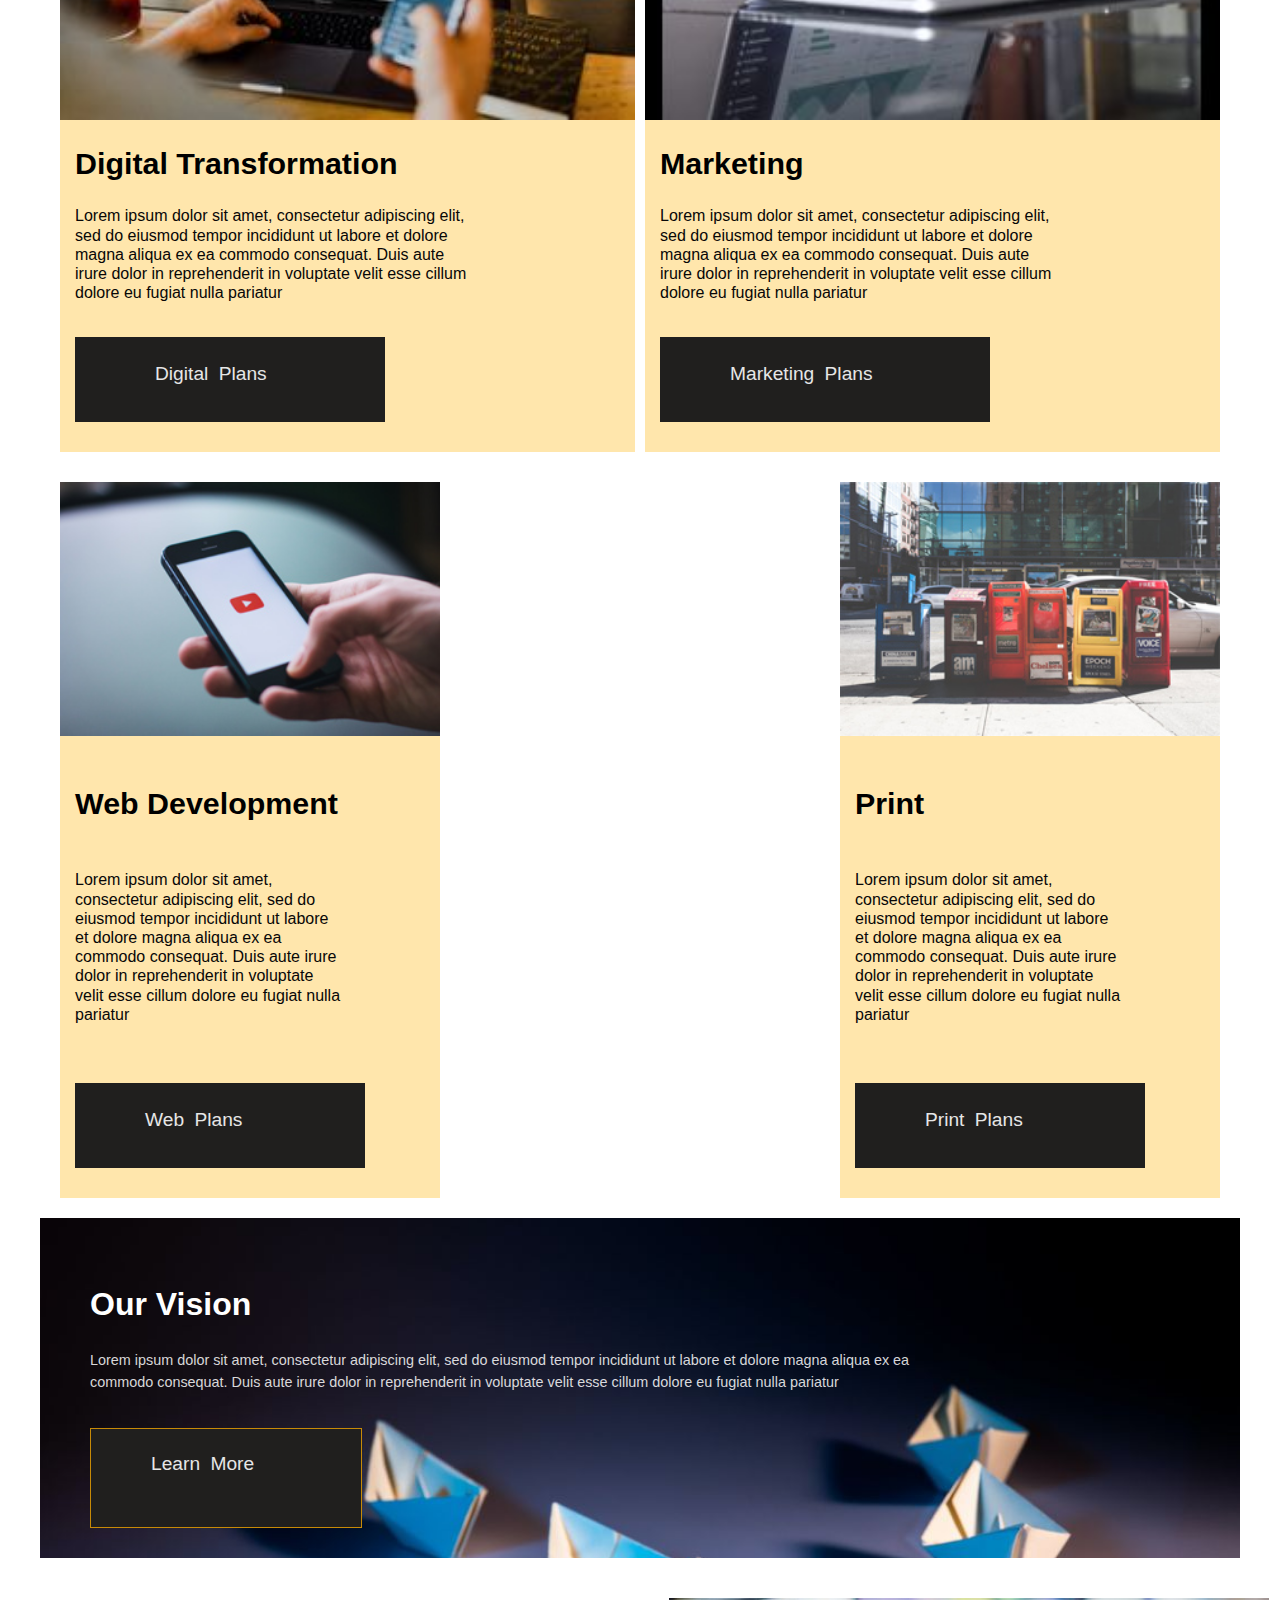
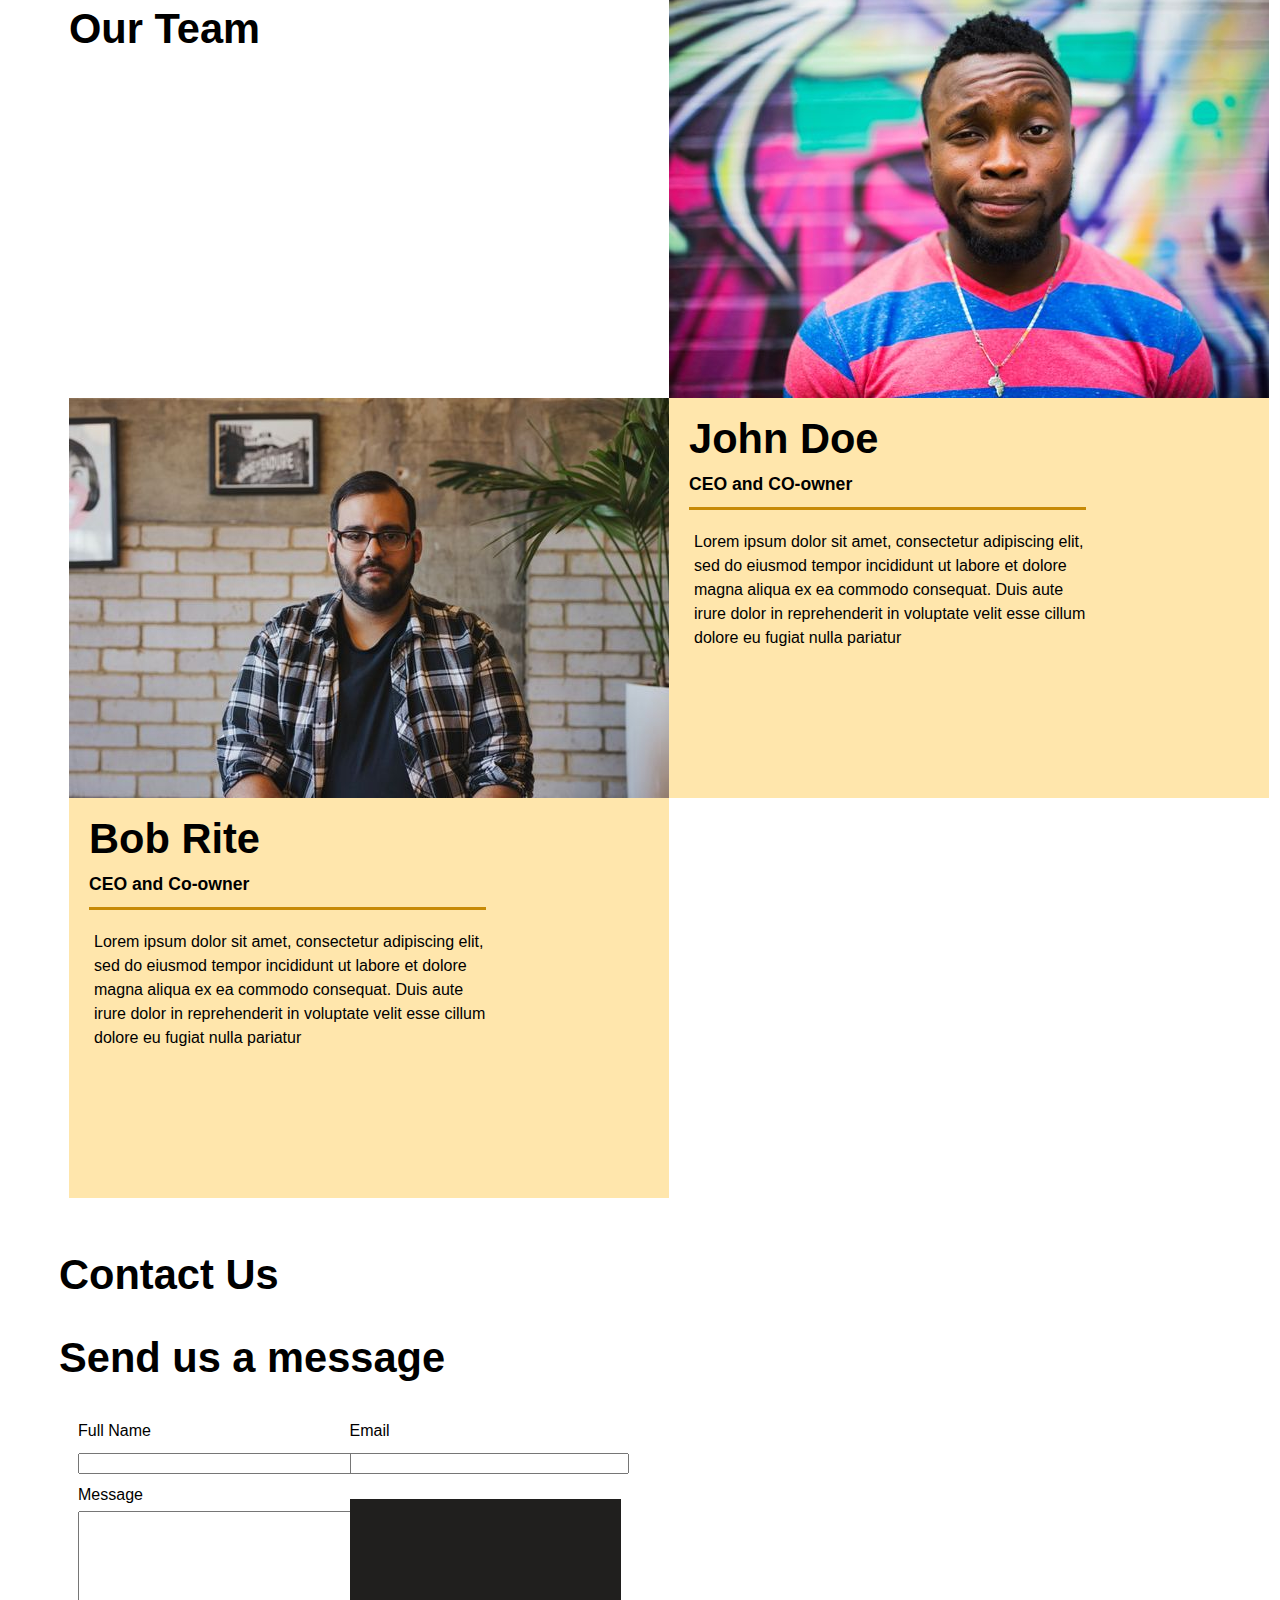
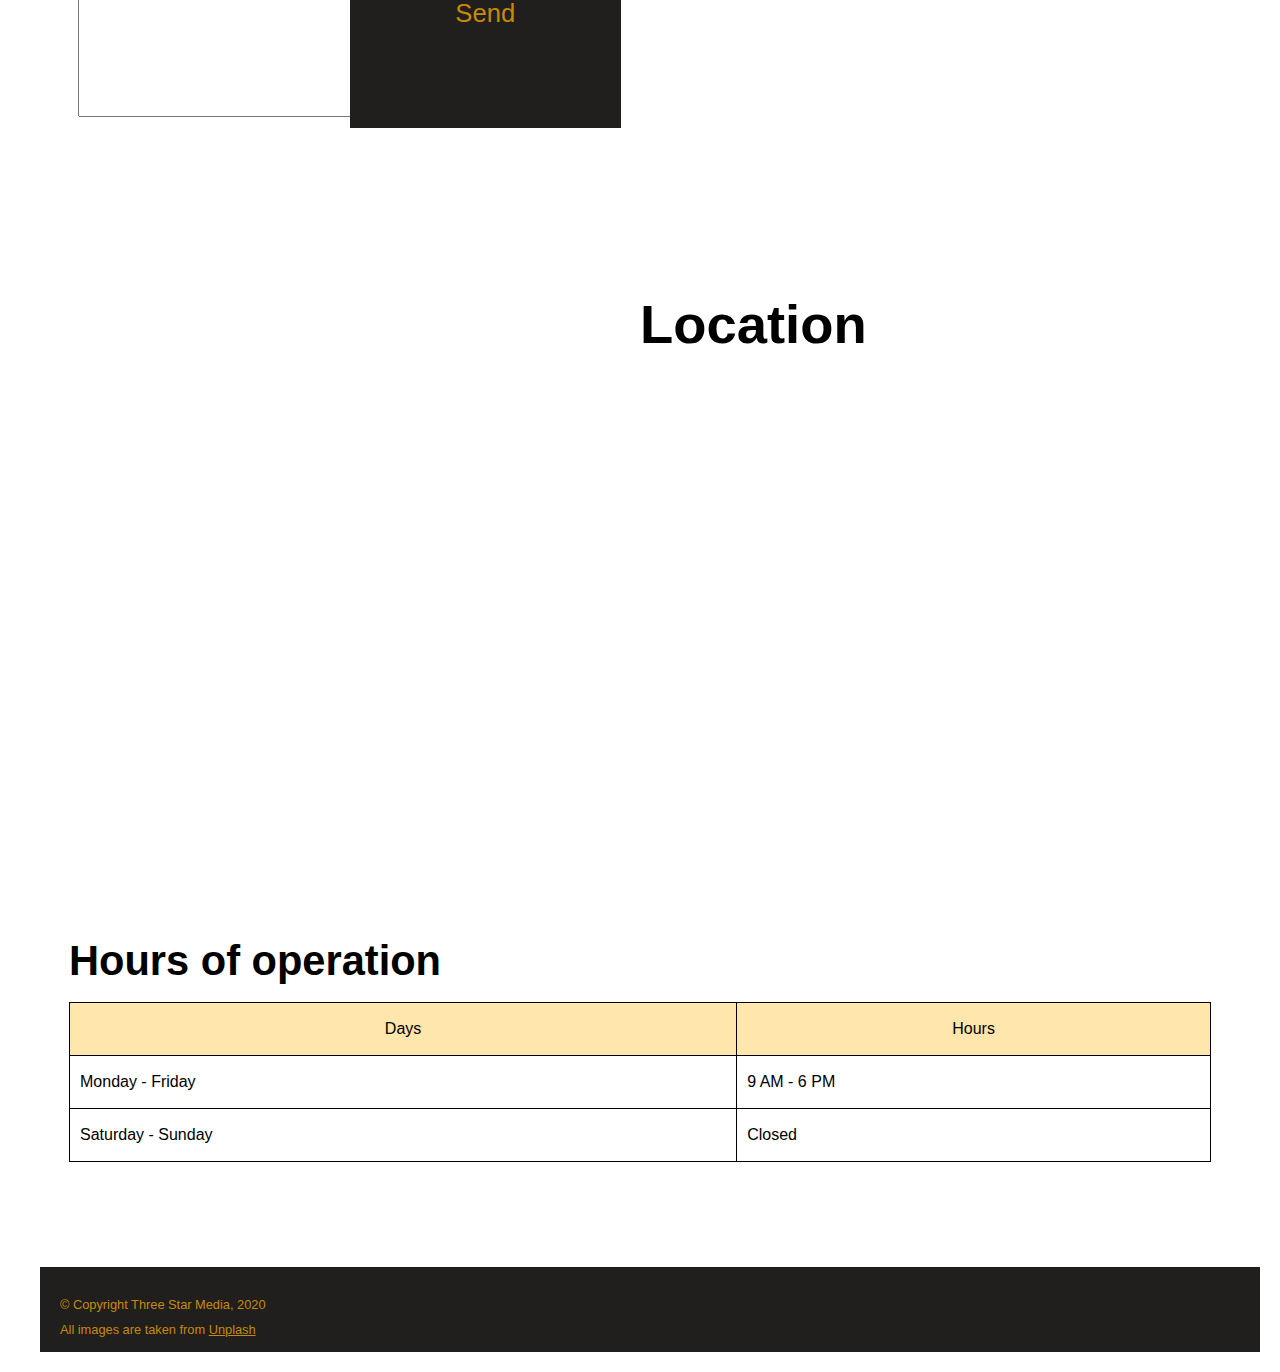
<file: final-project/indext.html>
<!DOCTYPE html>
<html lang="zxx">

<head>
    <meta charset="UTF-8">
    <meta http-equiv="X-UA-Compatible" content="IE=edge">
    <meta name="viewport" content="width=device-width, initial-scale=1.0">
    <title>Star Media</title>

    <link rel="preconnect" href="https://fonts.googleapis.com">
    <link rel="preconnect" href="https://fonts.gstatic.com" crossorigin>
    <link href="https://fonts.googleapis.com/css2?family=Roboto:wght@300&display=swap" rel="stylesheet">
    <!-- icon fonts link -->
    <link rel="stylesheet" href="https://cdn.iconmonstr.com/1.3.0/css/iconmonstr-iconic-font.min.css
    ">    
    <link rel="stylesheet" href="css/main.css">
    
</head>

<body>
    <div class="container">
        <header class="nav">
            <img src="images/logo.png" alt="StarMediaLogo" class="logo">
            <nav class="main-nav">
                <form action="search.html" method="get">
                    <ul class="nav-list">
                        <li> <a href="index.html" class="current">Home</a></li>
                        <li> <a href="#"> About Us</a></li>
                        <li><a href="#"> Services</a></li>
                        <li><a href="#">Team</a></li>
                        <li><a href="#"> Contact</a></li>
                    </ul>
                    <input type="text" id= "search" placeholder="Search..">
                </form>    
            </nav>
        </header>
        <section class="Welcome">
            <div class="intro">
                <h1>
                    Welcome to Three Star Media
                </h1>
                <p>
                    Lorem ipsum dolor sit amet, consectetur adipiscing elit, sed do eiusmod tempor incididunt ut labore
                    et
                    dolore magna aliqua. Ut enim ad minim veniam, quis nostrud exercitation ullamco laboris nisi ut
                    aliquip
                    ex ea commodo consequat. Duis aute irure dolor in reprehenderit in voluptate velit esse cillum
                    dolore eu
                    fugiat nulla pariatur
                </p>
                
                <a href="#">Connect with us <i class="im im-care-right"></i></a>
            </div>
        </section>

        <section class="about-us">
            <div class="about">
                <img src="images/about-us.jpg" alt="about-us" class="about">
                <div class="about-content">
                    <h2>About Us</h2>
                    <p>
                        Lorem ipsum dolor sit amet, consectetur adipiscing elit, sed do eiusmod tempor incididunt ut labore
                        et
                        dolore magna aliqua. Ut enim ad minim veniam, quis nostrud exercitation ullamco laboris nisi ut
                        aliquip
                        ex ea commodo consequat. Duis aute irure dolor in reprehenderit in voluptate velit esse cillum
                        dolore eu
                        fugiat nulla pariatur
                    </p>
                    <p>
                        Lorem ipsum dolor sit amet, consectetur adipiscing elit, sed do eiusmod tempor incididunt ut labore
                        et
                        dolore magna aliqua.
                    </p>                    
                </div>

            </div>
        </section>

        <section class="our_services">
            <h2>Our Services</h2>
            <div class="services">
                <div class="digital-services">
                    <img src="images/digital.jpg" alt="services" class="digital">
                    <h3>Digital Transformation</h3>
                    <p>
                        Lorem ipsum dolor sit amet, consectetur adipiscing elit, sed do eiusmod tempor incididunt ut
                        labore et
                        dolore magna aliqua ex ea commodo consequat. Duis aute irure dolor in reprehenderit in voluptate
                        velit esse cillum dolore eu
                        fugiat nulla pariatur
                    </p>
                    <a href="#">Digital Plans <i class="im im-care-right"></i></a>
                </div>

                <div class="marketing_services">
                    <img src="images/marketing.jpg" alt="marketing" class="marketing">
                    <h3>Marketing</h3>
                    <p>
                        Lorem ipsum dolor sit amet, consectetur adipiscing elit, sed do eiusmod tempor incididunt ut
                        labore et
                        dolore magna aliqua ex ea commodo consequat. Duis aute irure dolor in reprehenderit in voluptate
                        velit esse cillum dolore eu
                        fugiat nulla pariatur
                    </p>
                    <a href="#">Marketing Plans <i class="im im-care-right"></i></a>
                </div>
                <div class="video">
                    <img src="images/video.jpg" alt="video" class="video-production">
                    <h3>Web Development</h3>
                    <p>
                        Lorem ipsum dolor sit amet, consectetur adipiscing elit, sed do eiusmod tempor incididunt ut
                        labore et
                        dolore magna aliqua ex ea commodo consequat. Duis aute irure dolor in reprehenderit in voluptate
                        velit esse cillum dolore eu
                        fugiat nulla pariatur
                    </p>
                    <a href="#">Web Plans <i class="im im-care-right"></i></a>
                </div>
                <div class="Print">
                    <img src="images/print.jpg" alt="print" class="print_plans">
                    <h3>Print</h3>
                    <p>
                        Lorem ipsum dolor sit amet, consectetur adipiscing elit, sed do eiusmod tempor incididunt ut
                        labore et
                        dolore magna aliqua ex ea commodo consequat. Duis aute irure dolor in reprehenderit in voluptate
                        velit esse cillum dolore eu
                        fugiat nulla pariatur
                    </p>
                    <a href="#">Print Plans <i class="im im-care-right"></i></a>
                </div>
            </div>
        </section>
        <section class="vision">
            <div class="our-vision">
                <h2>Our Vision</h2>
                <p>
                    Lorem ipsum dolor sit amet, consectetur adipiscing elit, sed do eiusmod tempor incididunt ut
                    labore et
                    dolore magna aliqua ex ea commodo consequat. Duis aute irure dolor in reprehenderit in voluptate
                    velit esse cillum dolore eu
                    fugiat nulla pariatur
                </p>
                <a href="#">Learn More <i class="im im-care-right"></i></a>
            </div>
        </section>

        <section class="our_team">
            <div class="team">
                <h2>Our Team</h2>
                <img src="images/john.jpg" alt="john">
                <div class="john">
                    <h2>John Doe</h2>
                    <h3>CEO and CO-owner</h3>
                    <p>
                        Lorem ipsum dolor sit amet, consectetur adipiscing elit, sed do eiusmod tempor incididunt ut
                        labore et
                        dolore magna aliqua ex ea commodo consequat. Duis aute irure dolor in reprehenderit in voluptate
                        velit esse cillum dolore eu
                        fugiat nulla pariatur
                    </p>

                </div>
                <img src="images/bob.jpg" alt="bob">
                <div class="Bob">
                    <h2>Bob Rite</h2>
                    <h3>CEO and Co-owner</h3>
                    <p>
                        Lorem ipsum dolor sit amet, consectetur adipiscing elit, sed do eiusmod tempor incididunt ut
                        labore et
                        dolore magna aliqua ex ea commodo consequat. Duis aute irure dolor in reprehenderit in voluptate
                        velit esse cillum dolore eu
                        fugiat nulla pariatur
                    </p>
                </div>
            </div>

        </section>
        <section class="contact">
            <div class="contact_us">
                <h2>Contact Us</h2>
                <h2>Send us a message</h2>
                <form action="get" class="contact">
                    <div>
                        <label for="fullname"> Full Name</label>
                        <input type="text" id="fullname" name="fullname">
                    </div>
                    <div>
                        <label for="youremail"> Email</label>
                        <input type="email" id="youremail" name="youremail" required>
                    </div>
                    <div>
                        <label for="message">Message</label>
                        <textarea id="message" name="message"></textarea>
                    </div>
                    <button type="button">Send</button>
                </form>
            </div>
            <div class="hours">
                <h2>Hours of operation</h2>
                <table>
                    <thead>
                        <tr>
                            <th>Days</th>
                            <th>Hours</th>
                        </tr> 
                    </thead>
                   
                    <tbody>
                        <tr>
                            <td>Monday - Friday</td>
                            <td>9 AM - 6 PM</td>
                        </tr>
                        <tr>
                            <td>Saturday - Sunday</td>
                            <td>Closed</td>
                        </tr>
                    </tbody>

                </table>
            </div>
            <div class="location">
                <h1>Location</h1>
                <iframe
                    src="https://www.google.com/maps/embed?pb=!1m14!1m8!1m3!1d11215.778950128877!2d-75.7549368!3d45.3499278!3m2!1i1024!2i768!4f13.1!3m3!1m2!1s0x0%3A0xc6cc467725843e2b!2sAlgonquin%20College%20Ottawa%20Campus!5e0!3m2!1sen!2sca!4v1628026125600!5m2!1sen!2sca"
                    width="600" height="450" style="border:0;" allowfullscreen="" loading="lazy"></iframe>
            </div>
        </section>

        <footer class="site-footer">
            <p>&copy; Copyright Three Star Media, 2020</p>
            <p>All images are taken from <a href="https://unsplash.com/" target="_blank">Unplash</a> </p>
        </footer>

    </div>
</body>
</file>
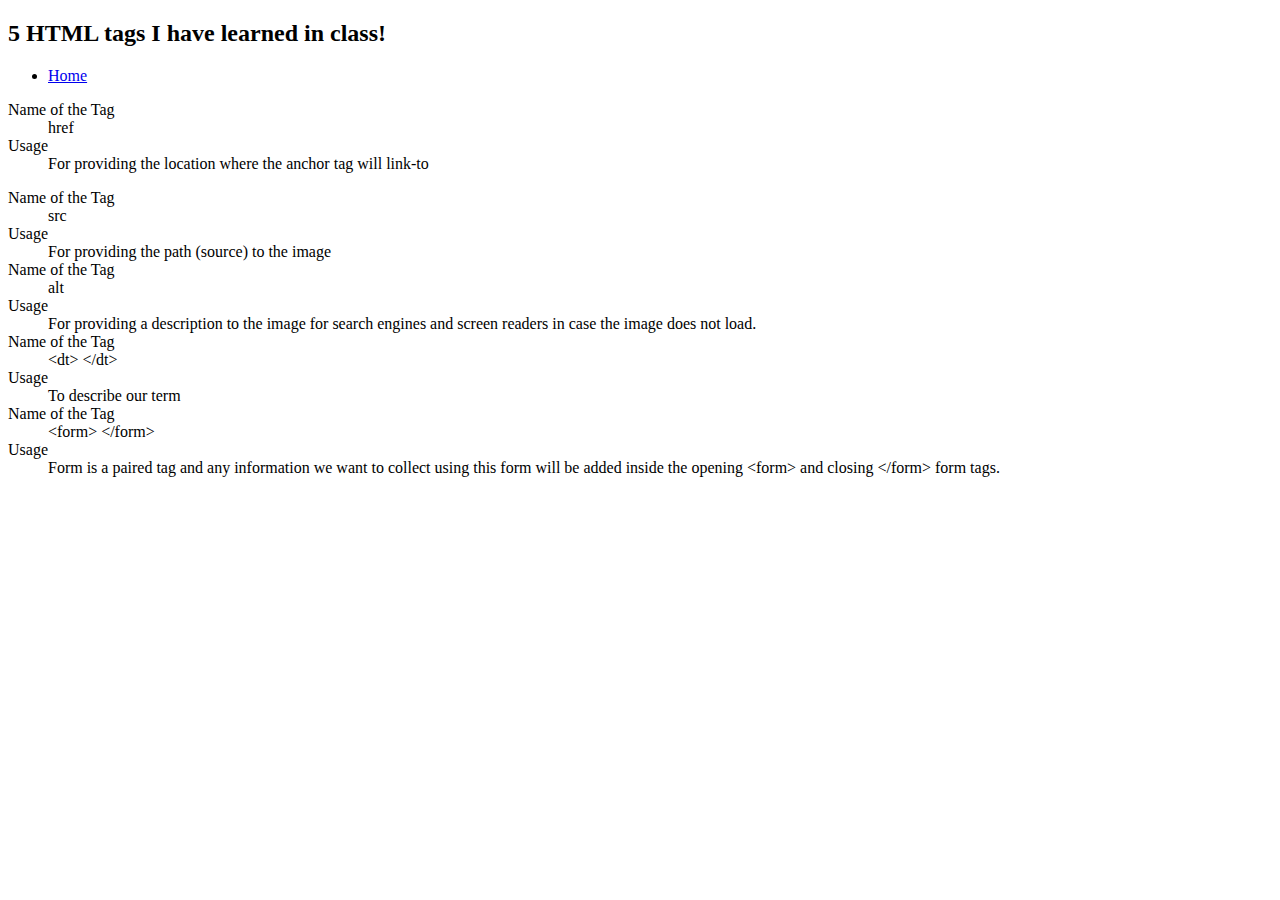
<file: html-assigment/notes.html>
<!DOCTYPE html>
<html lang="en">

<head>
    <meta charset="uft-8">
    <title> Notes</title>
</head>

<body>
    <header>
        <h2>
            5 HTML tags I have learned in class!   
        </h2>
    </header>
<nav>
    <ul>
        <li> <a href = "index.html">Home </a> </li>            
    </ul>
</nav> 


    <dl>
        <dt>Name of the Tag</dt>
        <dd>href </dd>
        <dt>Usage</dt>
        <dd>For providing the location where the anchor tag will link-to </dd>
    </dl>        

    <d2>
        <dt>Name of the Tag</dt>
        <dd>src  </dd>
        <dt>Usage</dt>
        <dd>For providing the path (source) to the image </dd>       
    </d2>        

    <d3>
        <dt>Name of the Tag</dt>
        <dd>alt   </dd>
        <dt>Usage</dt>
        <dd>For providing a description to the image for search engines and screen readers in case the image does not load. </dd>       
    </d3>

    <d4>
        <dt>Name of the Tag</dt>
        <dd> &lt;dt&gt;  &lt;/dt&gt;  </dd>
        <dt>Usage</dt>
        <dd>To describe our term </dd>       
    </d4>

    <d5>
        <dt>Name of the Tag</dt>
        <dd> &lt;form&gt;  &lt;/form&gt;  </dd>
        <dt>Usage</dt>
        <dd>Form is a paired tag and any information we want to collect using this form will be added inside the opening &lt;form&gt; and closing &lt;/form> form tags. </dd>       
    </d5>


</body>
</file>
<file: html-assigment/css/main.css>
body{
    font-family:Arial, Helvetica, sans-serif ;
    font-size: 18px;
}
h1, h2, footer{
    background-color: blueviolet;
}

.site-title{
    color: cyan;
}

#my-image{
    box-shadow: 0px 0px 2px 1px black; 
}

ul{
    list-style:square;
}
aside ul:nth-child(odd){
    background-color: darkorange;
/* Odd does not seem to work in my case */
}


nav ul{
    list-style: none;
}
nav ul a,
nav ul a:link{
    background-color: rgb(209, 161, 236);
    box-shadow: 0px 0px 4px 2px black;
    text-decoration: none;
    border-style: solid;
}

nav ul a:hover,
nav ul a:focus{
    background-color:  darkkhaki;
    border-style: dotted;
}
</file>
<file: week5/css/main.css>
body{
    color:darkslategray;
    font-family: Arial, Helvetica, sans-serif;
}
/* ctrl forward slash for comments. */

h1{
    color: peru;
}
p{
    background-color: beige;  
}
h1, h2, h3, h4{ 
    /* multiple at once */
    text-decoration: underline;
}

/* Selecting child elements */
nav ul{
    list-style: none;
}

/* Selecting child elements multiple levels */
nav ul a{
    color: inherit;
    text-decoration: none;
}

/* Selecting element with id */
#treatofweek{
    background-color: lemonchiffon ;
}
/* Selecting elements with class value */
.orange-link{
    background-color: lightskyblue;
    color: orange;
    text-decoration: none;
}
.large-text{
    font-size: 24px;
}
/* Child selector, direct child selector */
article>p{
    font-size: 24px;
}

/* Adjacent sibling selector */
h3+ul{
    /* thickness style color */

    border: 1px solid black;
}

/* Attribute selector */
[href="#treatofweek"]{
    font-weight: bold;
}

/* using Pseudo classes 
Styling the navigation */

nav ul a,
nav ul a:link,
nav ul a:visited{
    background-color: orange;
    /* horizontal vertical blur spread color */
    box-shadow: -2px 2px 4px 2px black;

}

nav ul a:hover,
nav ul a:focus{
    text-decoration: underline;
}
nav ul a:active{
    /* horizontal vertical blur spread color */
    box-shadow: 0px 0px 4px 2px black;    
}

aside ul li:first-child{
    font-weight: bold;
}

section ol li{
    font-weight: bold;
}

/* styling tables */

table{
    border-collapse: collapse;
}

/* nth-child selector with odd/even keyword */
tbody tr:nth-child(even){
    background-color: #d5836c;
}

/* nth-child selector with n. where n is 0,1,2,3...  */
table th:nth-child(n),
table td:nth-child(n){
    border: 1px solid #000000;
}

/* nth-child selector with a formula 
n = 0,1,2,3,4
2n+1 = 1,3,5,7

*/
table td:nth-child(2n+1){
    background-color: rgba(0, 0, 0, 0.2);
}
</file>
<file: week7/css/main.css>
body{
    color:darkslategray;
    font-family: Arial, Helvetica, sans-serif;
    /* adding background image */
    background-image: url(../images/white_brick_wall.png);
}
.container{
    max-width: 1200px;
    margin: 0 auto;
}
img{
    width: 100%;
}
/* display and box-sizing */
nav ul li{
    display: inline-block;
    width: 49%;
    padding: 1em;
    box-sizing: border-box;
}

nav ul a{
    display: block;
}

/* ctrl forward slash for comments. */


h1{
    color: rgb(100, 105, 101);
    font-family: Cambria, Cochin, Georgia, Times, 'Times New Roman', serif;
    

}
p{
    background-color: beige;  
}
h2, h3, h4{ 
    /* multiple at once */
    text-decoration: underline;
}

/* Selecting child elements */
nav ul{
    list-style: none;
}

/* Selecting child elements multiple levels */
nav ul a{
    color: inherit;
    text-decoration: none;
}
.orange-link.large-text{
    position: absolute;
    bottom: 0;
    right: 0;
}
/* Selecting element with id */
#treatofweek{
    position: relative;
    /* color, image, repeat, position-x, position-y */
    background: lightskyblue url(../images/bread.jpg) no-repeat center center ;
    background-size: cover;
    color: white;

    font-size: 1.25rem;
    /* 1.25 x 16 = 20px */

    /* 1em = 20px */
    padding: 1em 1em 3em 1em;
    /* height: 100vh; */
    width: 50%;
}
/* Selecting elements with class value */
.orange-link{
    background-color: rgba(162, 211, 243, 0.726);
    color: rgb(212, 207, 207);
    text-decoration: none;
    padding: 1em;
    display: block;
}

/* Float */
article,
aside{
    width: 80%;
    background-color: rgba(255, 255, 255, 0.6) ;
    border: 1px solid black;
    padding:  1.5em;
    box-sizing: border-box;
    float: left;
}
aside{
    width: 20%;
}
section{
    clear: both;

}

.large-text{
    font-size: 24px;
    /* html = 16px 1.5rem = 1.5 x 16 = 24px */
}
/* Child selector, direct child selector */
article>p{
    font-size: 24px;
    font-weight: bold;
    line-height: 1.5;
    text-transform: lowercase;
    text-align: center;
}

/* Adjacent sibling selector */
h3+ul{
    /* thickness style color */

    border: 1px solid black;
}

/* Attribute selector */
[href="#treatofweek"]{
    font-weight: bold;
}

/* using Pseudo classes 
Styling the navigation */

nav ul a,
nav ul a:link,
nav ul a:visited{
    background-color: orange;
    /* horizontal vertical blur spread color */
    box-shadow: -2px 2px 4px 2px black;

}

nav ul a:hover,
nav ul a:focus{
    text-decoration: underline;
}
nav ul a:active{
    /* horizontal vertical blur spread color */
    box-shadow: 0px 0px 4px 2px black;    
}

aside ul li:first-child{
    font-weight: bold;
}

section ol li{
    font-weight: bold;
}

/* styling tables */

table{
    border-collapse: collapse;
}

/* nth-child selector with odd/even keyword */
tbody tr:nth-child(even){
    background-color: #d5836c;
}

/* nth-child selector with n. where n is 0,1,2,3...  */
table th:nth-child(n),
table td:nth-child(n){
    border: 1px solid #000000;
}

/* nth-child selector with a formula 
n = 0,1,2,3,4
2n+1 = 1,3,5,7

*/
table td:nth-child(2n+1){
    background-color: rgba(0, 0, 0, 0.2);
}

footer{
    background: rgba(135, 218, 233, 0.678);
}

 

/* css box model */
section h3{
    background-color: rgba(100, 148, 237, 0.671);
    padding: 1em;
    width: 50%;
}

section p{
    width: 50%;
    /* top- bottom left-right */
    padding: 1em  .5em;
    /* top right bottom left */
    margin: -2em 2em 2em 2em;
    border: 2px dashed orange;
}
</file>
<file: final-project/css/main.css>
/* http://meyerweb.com/eric/tools/css/reset/ 
   v2.0 | 20110126
   License: none (public domain)
*/

html, body, div, span, applet, object, iframe,
h1, h2, h3, h4, h5, h6, p, blockquote, pre,
a, abbr, acronym, address, big, cite, code,
del, dfn, em, img, ins, kbd, q, s, samp,
small, strike, strong, sub, sup, tt, var,
b, u, i, center,
dl, dt, dd, ol, ul, li,
fieldset, form, label, legend,
table, caption, tbody, tfoot, thead, tr, th, td,
article, aside, canvas, details, embed, 
figure, figcaption, footer, header, hgroup, 
menu, nav, output, ruby, section, summary,
time, mark, audio, video {
	margin: 0;
	padding: 0;
	border: 0;
	font-size: 100%;
	font: inherit;
	vertical-align: baseline;
}
/* HTML5 display-role reset for older browsers */
article, aside, details, figcaption, figure, 
footer, header, hgroup, menu, nav, section {
	display: block;
}
body {
	line-height: 1;
}
ol, ul {
	list-style: none;
}
blockquote, q {
	quotes: none;
}
blockquote:before, blockquote:after,
q:before, q:after {
	content: '';
	content: none;
}
table {
	border-collapse: collapse;
	border-spacing: 0;
}
/* ------------Styles---------- */
html{
    font-family: 'Open Sans', sans-serif;
}
.container{
    max-width: 1200px;
    margin: 0 auto;
}

h1{
    font-weight: bold;
    font-size: 3.4rem;
    color: black;
}
h2{
    font-weight: bold;
    font-size: 2.6em;
}
h3{
    font-weight: bold;
    font-size: 1.9em;
}
/* -----------Nav------------ */

.nav{
    background: rgb(32, 31, 30);
    background-size: cover;
    
}
.image{
    display: flex;
    height: 100px;
    background-color: rgb(199, 138, 7);
    margin-left: 15px;
    margin-right: 15px;
    
}
.nav-list a,
.nav-list a:link,
.nav-list a:visited{
    display: flex;
    padding: 1.5em 0;
    text-decoration: none;
    margin-left: 15px;
    margin-right: 15px;
    color:rgb(199, 138, 7) ;
    justify-content: center;
    
}

.nav-list a:hover,
.nav-list a:focus,
.nav-list a.current{
    background-color: rgb(199, 138, 7);
    color: inherit;
}
.nav i{
    background-color: rgb(32, 31, 30);
    align-items: flex-end;
    color: rgb(199, 138, 7);
    border: 1px solid rgb(199, 138, 7);
    padding: 8px
    
}

.search{
    display: flex;
    padding: 20px;
}

button{
    background-color: transparent;
    border:none;
}
#search{
    width: 95%;
}


/*---------- Intro -----------*/
.intro{
    display: flex;
    height: 700px;
    background: rgba(0, 0, 0, 0.472) url(../images/main-banner.jpg);
    background-size: cover;
    align-items: center;
    
    
}
.intro p{
    padding-top: 40px;
    margin-left: 20px;
    color: rgba(255, 255, 255, 0.753);
    line-height: 1.5;

}
.intro h1{
    font-size: 3em;
    padding-top: 40px;
    margin-left: 20px;
    color: white;
    line-height: 1.5;
}
.box-intro{
    height: 560px;
    background: rgba(0, 0, 0, 0.65);
    padding-top: 20px;
}
.intro a{
    font-size: 1.2em;
    font-weight:bold ;
    color: rgb(0, 0, 0);
    text-decoration: none;
    padding: 35px 60px 35px 60px;
    background: rgb(199, 138, 7);
    display: inline-block;
    margin-top: 35px;
    margin-left: 20px;
    word-spacing: 5px;
    
}

/* ---------about us------- */

.about{
    display: flex;
    background-color: rgba(255,230,172,255);
    height: auto;
    flex-direction: column;
    justify-content:space-between
}
.about img{
    padding: 20px;
}
.about-content{
    margin: 20px;
    padding-bottom: 25px;
}
.about-content p{
    padding-top: 25px;
    color: rgb(8, 7, 7);
    line-height: 1;
}

/* -----------Services-------- */
#service{
    padding-top: 20px;
    padding-left: 20px;
}
.services{
    margin: 20px;
    display: flex;
    background-color: rgba(0,0,0,0);
    height: auto;
    flex-direction: column;
    justify-content:space-between
    
}
.services h2{
    margin-bottom: 2px;
}

/* ----digital---- */
.digital-services{
    margin-top: 20px;
    line-height: 1.2;
    background-color:rgba(255,230,172,255) ;
    display: flex;
    height: auto;
    flex-direction: column;
    justify-content:space-between
}
.digital-services p{
    padding-top: 25px;
    color: rgb(8, 7, 7);
    line-height: 1.2;
    margin-left: 15px;
    margin-right: 15px;
}
.digital-services h3{
    margin-left: 15px;
    margin-top: 25px;
}
.digital-services a{
    font-size: 1.2em;
    color: rgb(230, 230, 230);
    text-decoration: none;
    padding: 10px 80px 10px 80px;
    background: rgb(32, 31, 30);
    display: inline-block;
    margin-top: 35px;
    margin-bottom: 30px;
    width: 150px;
    height: 50px;
    padding-top: 25px;
    word-spacing: 5px;
    margin-left: 15px;
}


/* ----marketing---- */
.marketing_services{
    margin-top: 20px;
    line-height: 1.2;
    background-color:rgba(255,230,172,255) ;
    display: flex;
    flex-direction: column;
    justify-content:space-between

}
.marketing_services p{
    padding-top: 25px;
    color: rgb(8, 7, 7);
    line-height: 1.2;
    margin-left: 15px;
    margin-right: 15px;
}
.marketing_services h3{
    margin-left: 15px;
    margin-top: 25px;
}
.marketing_services a{
    font-size: 1.2em;
    color: rgb(230, 230, 230);
    text-decoration: none;
    padding: 10px 70px 10px 70px;
    background: rgb(32, 31, 30);
    display: inline-block;
    margin-top: 35px;
    margin-bottom: 30px;
    width: 190px;
    height: 50px;
    padding-top: 25px;
    word-spacing: 5px;
    margin-left: 15px;
}

/* ----video---- */
.video{
    line-height: 1.2;
    background-color:rgba(255,230,172,255) ;
    display: flex;
    margin-top: 20px;
    flex-direction: column;
    justify-content:space-between
}
.video p{
    padding-top: 25px;
    color: rgb(8, 7, 7);
    line-height: 1.2;
    margin-left: 15px;
    margin-right: 15px;
}
.video h3{
    margin-left: 15px;
    margin-top: 25px;
}
.video a{
    font-size: 1.2em;
    color: rgb(230, 230, 230);
    text-decoration: none;
    padding: 10px 70px 10px 70px;
    background: rgb(32, 31, 30);
    display: inline-block;
    margin-top: 35px;
    margin-bottom: 30px;
    width: 150px;
    height: 50px;
    padding-top: 25px;
    word-spacing: 5px;
    margin-left: 15px;
}

/* ----web---- */
.web{
    line-height: 1.2;
    background-color:rgba(255,230,172,255) ;
    display: flex;
    margin-top: 20px;
    flex-direction: column;
    justify-content:space-between
}
.web p{
    padding-top: 25px;
    color: rgb(8, 7, 7);
    line-height: 1.2;
    margin-left: 15px;
    margin-right: 15px;
}
.web h3{
    margin-left: 15px;
    margin-top: 25px;
}
.web a{
    font-size: 1.2em;
    color: rgb(230, 230, 230);
    text-decoration: none;
    padding: 10px 70px 10px 70px;
    background: rgb(32, 31, 30);
    display: inline-block;
    margin-top: 35px;
    margin-bottom: 30px;
    width: 150px;
    height: 50px;
    padding-top: 25px;
    word-spacing: 5px;
    margin-left: 15px;
}
/* ----print---- */
.Print{
    line-height: 1.2;
    background-color:rgba(255,230,172,255) ;
    display: flex;
    margin-top: 20px;
    flex-direction: column;
    justify-content:space-between
}

.Print p{
    padding-top: 25px;
    color: rgb(8, 7, 7);
    line-height: 1.2;
    margin-left: 15px;
    margin-right: 15px;
}
.Print h3{
    margin-left: 15px;
    margin-top: 25px;
}
.Print a{
    font-size: 1.2em;
    color: rgb(230, 230, 230);
    text-decoration: none;
    padding: 10px 70px 10px 70px;
    background: rgb(32, 31, 30);
    display: inline-block;
    margin-top: 35px;
    margin-bottom: 30px;
    width: 150px;
    height: 50px;
    padding-top: 25px;
    word-spacing: 5px;
    margin-left: 15px;
}

/* ----------------Vision------------- */
.our-vision{
    background-image: url(../images/vision.jpg );
    display: flex;
    height: 300px;
    background-size: cover;
    flex-direction: column;
    color: white;
    margin: 9px;
    padding-top: 40px;
}
.our-vision h2{
    padding-top: 30px;
    padding-bottom: 30px;
    font-size: 2em;
    margin-left: 10px;
}
.our-vision p{
    margin-left: 10px;
    line-height: 1.5;
    font-size: 0.9em;
    color: rgba(255, 254, 254, 0.842);
}
.our-vision a{
    font-size: 1.2em;
    color: rgb(230, 230, 230);
    text-decoration: none;
    padding: 20px 60px 20px 60px;
    background: rgb(32, 31, 30);
    display: inline-block;
    margin-top: 35px;
    margin-bottom: 30px;
    width: 150px;
    height: 90px;
    padding-top: 25px;
    word-spacing: 5px;
    margin-left: 15px;
    border: 0.5px solid rgb(199, 138, 7);
}
/* ---------------Our Team------------ */
.our_team{
    margin:20px;
    line-height: 1.5;
    background-color:rgba(0,0,0,0) ;
    
    margin-top: 20px;
}
.services{
    margin: 20px;
    display: flex;
    background-color: rgba(0,0,0,0);
    height: auto;
    flex-direction: column;
    justify-content:space-between
    
}
.team{    
    display: flex;
    margin-top: 20px;
    flex-direction: column;
    justify-content:space-between
    
}

/* ----john---- */
.john{
    background-color:rgba(255,230,172,255);
    margin-bottom: 20px;
    padding-left: 20px;
    padding-bottom: 20px;
    padding-right: 20px;
}
.john h2{
    margin-top: 10px;
}
.john h3{
    margin-bottom: 10px;
    font-size: 1.1em;
}
.john p{
    border-top: solid rgb(199, 138, 7);
    padding-top: 20px;
}

/* -----bob------- */
.Bob{
    background-color:rgba(255,230,172,255);
    margin-bottom: 20px;
    padding-left: 20px;
    padding-bottom: 20px;
    padding-right: 20px;
}
.Bob h2{
    margin-top: 10px;
}
.Bob h3{
    margin-bottom: 10px;
    font-size: 1.1em;
}
.Bob p{
    border-top: solid rgb(199, 138, 7);
    padding-top: 20px;
}

/* ----------Contact------- */

.contact {
    margin: 19px;
    margin-top: 15px;
    line-height: 2;
    font-size: 1em;
}

.contact input[type=email],
[type=text] {
    width: 100%;
    
}

textarea {
    width: 100%;
    height: 200px;
    resize: none;
}

button[type=button] {
    margin-top: 20px;
    font-size: 1.6em;
    color: rgb(199, 138, 7) ;
    background-color: rgb(32, 31, 30);
    text-decoration: none;
    padding: 10px 20px;
}

/* -----hours table-------- */
.hours{
    margin: 10px;
    font-weight: 500;
}
table,td,th{
    border: 1px solid black;
}
table{
    width: 100%;
}
th,td{
    padding: 10px;
}
th{
    background-color:rgba(255,230,172,255) ;
}
/* ----location----- */
iframe{
    width: 100%;
}

/* ---footer--- */
.site-footer{
    background-color:rgb(32, 31, 30) ;
    margin-top: 20px;
    padding: 10px 0;
    color: rgb(199, 138, 7);
    line-height: 3;
    margin: 20px;
    padding-left: 20px;
    padding-top: 25px;
}
.site-footer a{
    color: inherit;
}
/* --------------------------------
            Desktop Styles
 --------------------------------- */
 @media screen and (min-width: 760px ){

    .container{
        display: flex;
        flex-direction: column;
        justify-content: space-evenly;
    }
     /* --------nav------ */
    .nav-list{
        display: flex;
        justify-content: space-around;
        align-items: center;
        padding: 8px;
        height: 120px;
    }
    .image{
        margin: 20px;
    }

    .nav-list a,
    .nav-list a:link,
    .nav-list a:visited{
    display: flex;
    padding: 1.5em 1.2em;
    }

    /* --------welcome----- */
    .intro{
        display: grid;
        justify-content: center;
        max-height: 900px;
    }
    .box-intro{
        margin: 50px;
    }
    .intro h1{
        font-size: 5em;
    }

    /* -----about us------ */
    .about{
        display: grid;
        grid-template-columns:repeat(2,auto);
        grid-template-rows: repeat(1,auto);
        height: auto;
        margin: auto;
        
    }
    .about img{
        max-width: 100%;
        display: block;
        height: auto;
        margin-left: 30px;
        
    }
    .about-content {
        max-width: 100%;
        margin-left: 90px;
        margin-right: 30px;
    }
    .about p{
        padding: 0px;
        padding-top: 10px;
    }


    /* ----services------- */

    .services{
        display: grid; 
        grid-template-columns: repeat(6, minmax(0, 1fr));  
        grid-template-rows: 1fr 1fr; 
        gap: 10px 10px; 
        grid-template-areas: 
          "digital-services digital-services digital-services marketing_services marketing_services marketing_services"
          "video video web web print print "; 
    }
    .digital-services { 
        grid-area: digital-services; 
        
    }
    .marketing_services { 
        grid-area: marketing_services;
        
    }
    .video { 
        grid-area: video; 
    }
    .web { 
        grid-area: web; 
    }
    .Print { 
        grid-area: print; 
        
    }
/* ----------vision--------- */
    .our-vision{
        margin: 0;
    }
    .our-vision h2, p,a{
        max-width: 70%;
        padding-left: 40px;
    }
    .our-vision a{
        margin-left: 50px;
    }
    .services p{
        padding-left: 0px;
    }



/* --------team--------- */

    .team{
        display: grid; 
        grid-template-columns: 1fr 1fr; 
        grid-template-rows: 0.2fr 1fr 1fr;  
        margin-left: 9px;
        
        

      }
      #team-head { grid-area: 1 / 1 / 2 / 3; 
        
    }
    .john-img { grid-area: 2 / 1 / 3 / 3; }

    .john { grid-area: 2 / 2 / 3 / 3; 
        margin-bottom: 0;
    }
    .john p{
        padding-left: 5px;
    }
    .Bob { grid-area: 3 / 1 / 4 / 2; 
        margin-bottom: 0;
    }
    .Bob p{
        padding-left: 5px;
    }


    .bob-img { grid-area: 3 / 2 / 4 / 3; }

/* -----------contact------- */
    .contact{
        display: grid; 
        grid-template-columns: 1fr 1fr; 
        grid-template-rows: 0.2fr 1fr 0.5fr; 
        gap: 0px 0px; 
        grid-template-areas: 
            "contact-head contact-head"
            "contact-form location"
            "hours hours"; 
    }
    #contact-head { grid-area: contact-head; }
    .contact-form { grid-area: contact-form; 
    margin-right: 20px;
    margin-top: 30px;}
    .location { grid-area: location; }
    .hours { grid-area: hours; }
      
/*----------footer-----  */
    .site-footer{
        height: 50px;
        line-height: 2;
        font-size: 0.8em;
        width:1200px;
        margin-left: 0;
        
    }
    .site-footer p, a{
        margin: 0px;
        padding: 0;
    }    

 }
</file>
<file: midterm/css/main.css>
/* http://meyerweb.com/eric/tools/css/reset/ 
   v2.0 | 20110126
   License: none (public domain)
*/

html,
body,
div,
span,
applet,
object,
iframe,
h1,
h2,
h3,
h4,
h5,
h6,
p,
blockquote,
pre,
a,
abbr,
acronym,
address,
big,
cite,
code,
del,
dfn,
em,
img,
ins,
kbd,
q,
s,
samp,
small,
strike,
strong,
sub,
sup,
tt,
var,
b,
u,
i,
center,
dl,
dt,
dd,
ol,
ul,
li,
fieldset,
form,
label,
legend,
table,
caption,
tbody,
tfoot,
thead,
tr,
th,
td,
article,
aside,
canvas,
details,
embed,
figure,
figcaption,
footer,
header,
hgroup,
menu,
nav,
output,
ruby,
section,
summary,
time,
mark,
audio,
video {
    margin: 0;
    padding: 0;
    border: 0;
    font-size: 100%;
    font: inherit;
    vertical-align: baseline;
}

/* HTML5 display-role reset for older browsers */
article,
aside,
details,
figcaption,
figure,
footer,
header,
hgroup,
menu,
nav,
section {
    display: block;
}

body {
    line-height: 1;
}

ol,
ul {
    list-style: none;
}

blockquote,
q {
    quotes: none;
}

blockquote:before,
blockquote:after,
q:before,
q:after {
    content: '';
    content: none;
}

table {
    border-collapse: collapse;
    border-spacing: 0;
}

body {
    background-color: #aad4cf;
}

/* sets the container for the middle section, color, size  */
.container {
    background-color: rgb(212, 233, 231);
    max-width: 1000px;
    margin: 0 auto;
    padding: 1px;
    margin-bottom: 20px;

}

/* sets the image */
.image {
    background-repeat: no-repeat;
    background-image: url(../images/lone-starfish-wide.jpg);
    background-size: cover;
    background-position: center;
}


/* adds the header properties   */
.header {
    font-family: Arial, Helvetica, sans-serif;
    padding: 80px;
    padding-top: 220px;
    color: white;
    font-size: 60px;
    text-align: center;
}

/* adjusts the navigation */
nav ul li {
    display: inline-block;
    width: 32%;
    padding: 30px;
    box-sizing: border-box;
    text-align: center;
    margin: 0px;
    font-family: Arial, Helvetica, sans-serif;
    font-size: 25px;
    padding-top: 9px;

}
/* excludes the first one so it doesnt get an extra line */
nav ul li:not(:first-child) {
    border-left: 1px solid black;

}

nav ul a {
    color: inherit;
    text-decoration: none;
}

/* sets the container for image and text */
.imagecontainer {
    width: 100%;
    padding-top: 10px;
    margin: 0 auto;
    padding-right: 40px;
    line-height: 20px;
    font-size: 1em;
    font-family: Arial, Helvetica, sans-serif   
    

}
/* edits the image with a left float */
#my-image {
    width: 230px;
    height: 230px;
    float: left;
    margin: 0 auto;
    padding-right: 15px;
    padding-left: 8px;
    padding-bottom: 15px;
}

.site-title {
    font-size: 1.8em;
    width: 250px;
    font-family: Arial, Helvetica, sans-serif;
    padding-left: 10px;
    font-weight: bold;
    line-height: 50px;
    padding-top: 20px;
    font-weight: 600;
}
/* adjusts all the h3's */
h3 {
    font-size: 30px;
    margin-top: 40px;
    padding-left: 8px;
    font-family: Arial, Helvetica, sans-serif;
    margin-bottom: 10px;

}
/* adds back the bullet points and edits the list */
ul li {
    display: list-item;
    font-family: Arial, Helvetica, sans-serif;
    font-size: 15px;
    padding-left: 8px;
    list-style-type: disc;
    list-style-position: inside
}

/* adjusts the container for the contact section */
.inputcontainer {
    border: 0.5px solid black;
    margin: 8px;
    margin-top: 30px;
    padding: 20px;
    margin-bottom: 50px;
    line-height: 2;
    font-size: 1.2em;
    font-family: Arial, Helvetica, sans-serif;
}
/* only edits the email and text types */
input[type=email],
[type=text] {
    width: 100%;
}


textarea {
    width: 100%;
    height: 200px;
    resize: none;
}

h4 {
    font-size: 25px;
}
/* edits only the submit button to make it transparent and match with required */
button[type=submit] {
    background-color: transparent;
    border: 1px solid black;
    text-decoration: none;
    padding: 10px 15px;
}
/* brings footer to the right and aligns */
footer {
    position: relative;
    max-width: 1000px;
    margin-right: 20px;
    margin-bottom: 30px;
    text-align: right
    
}
</file>
